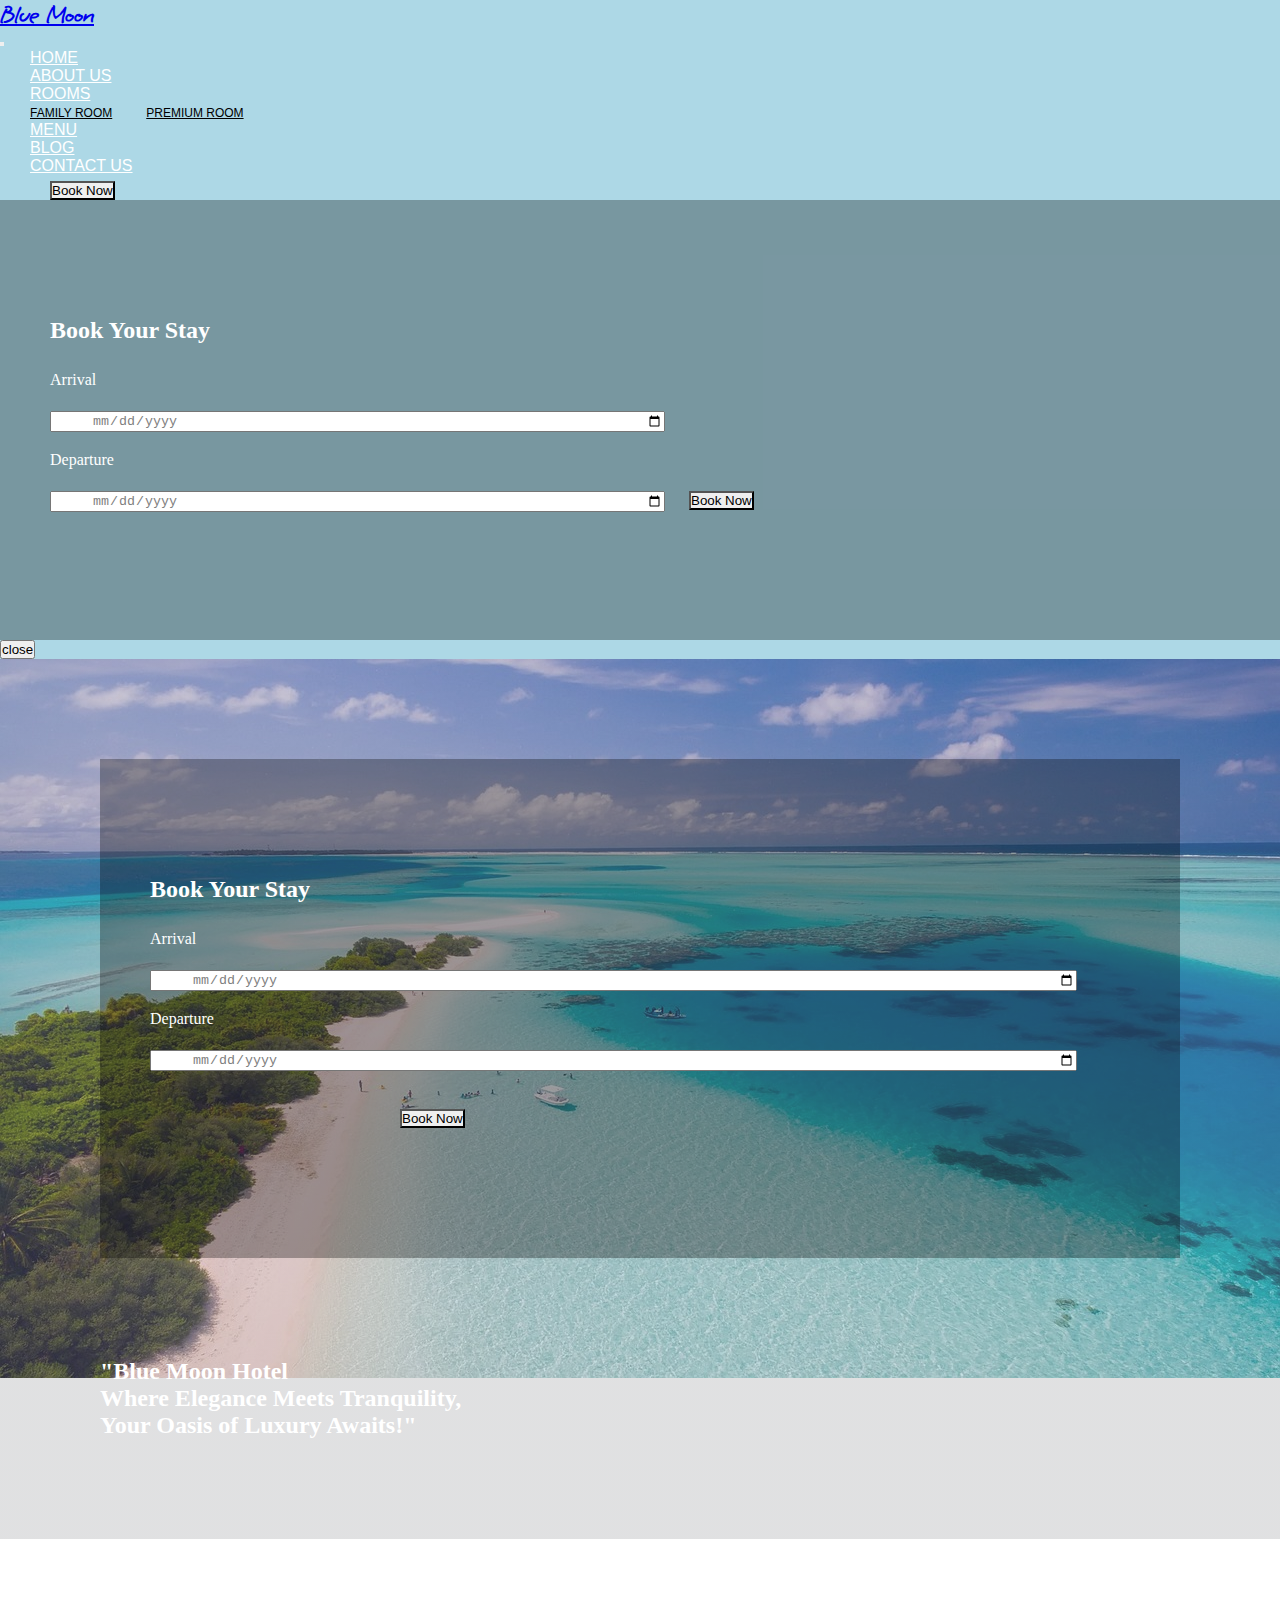
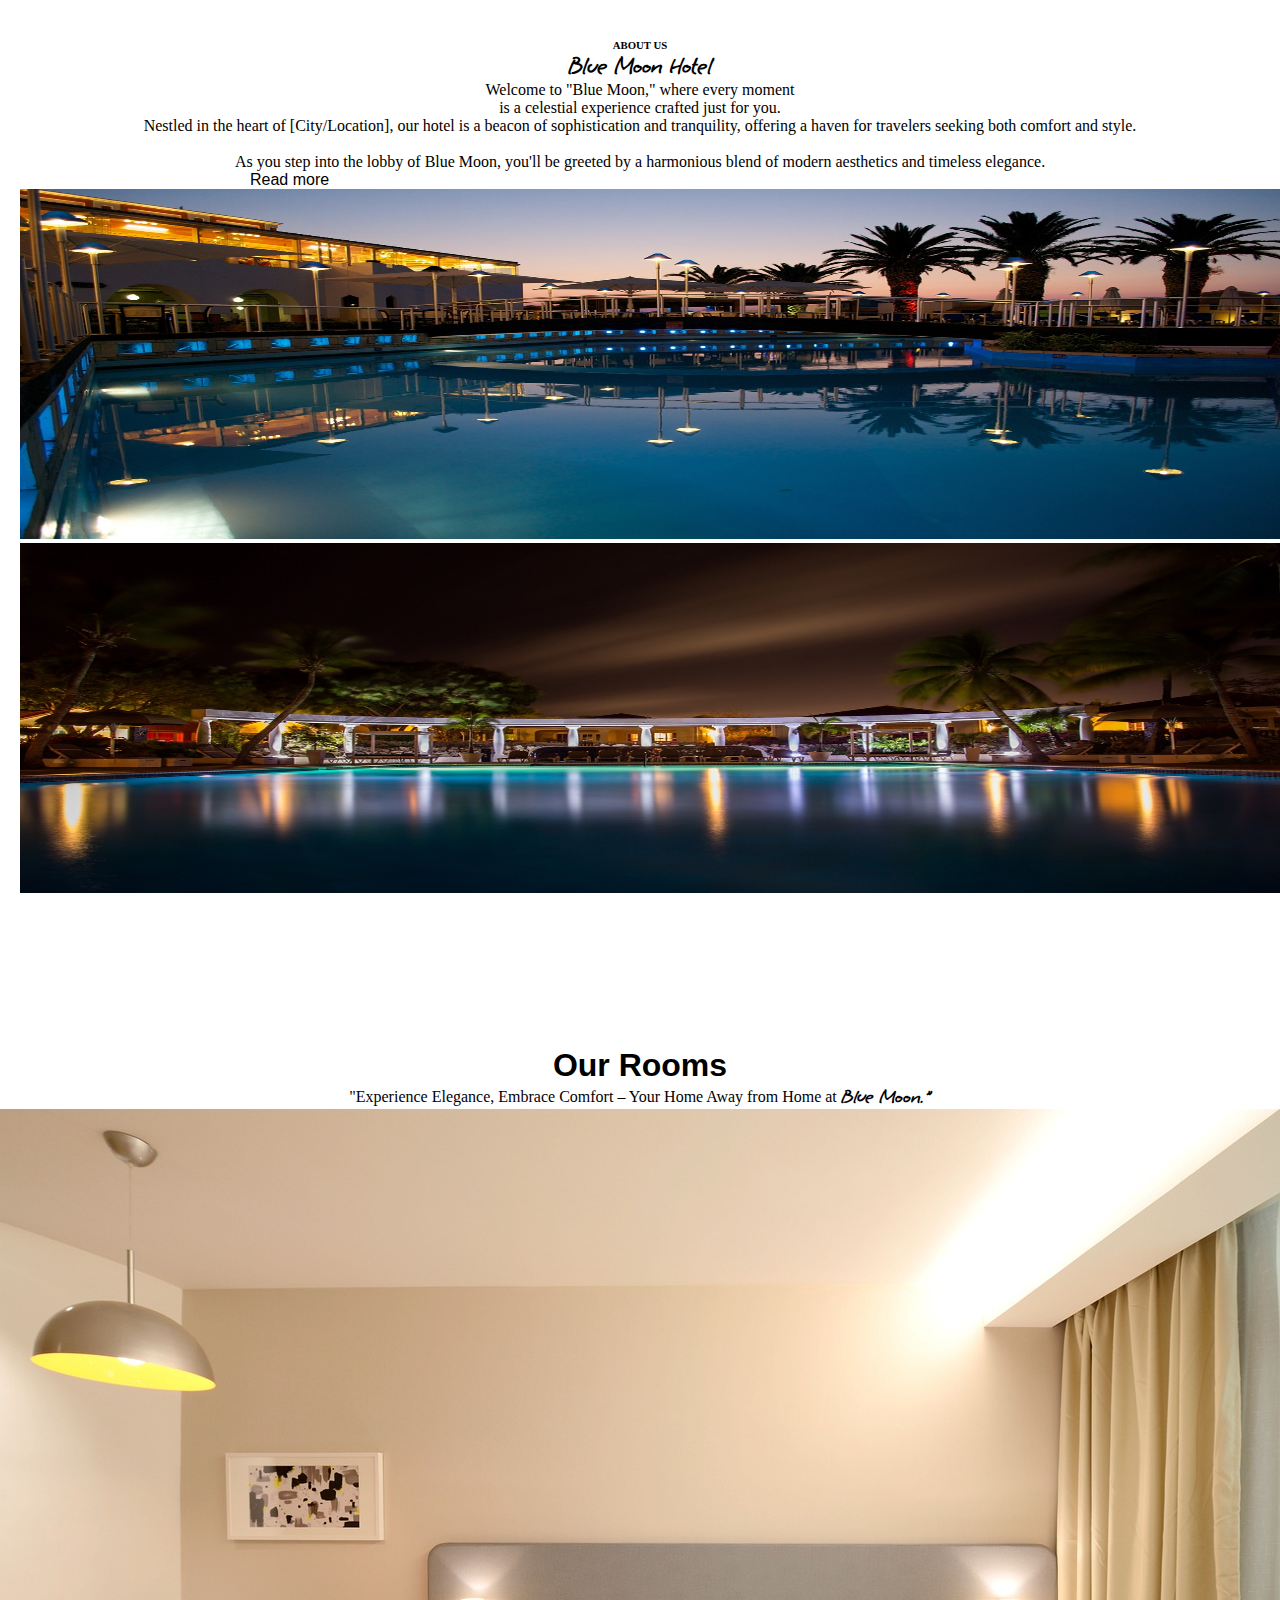
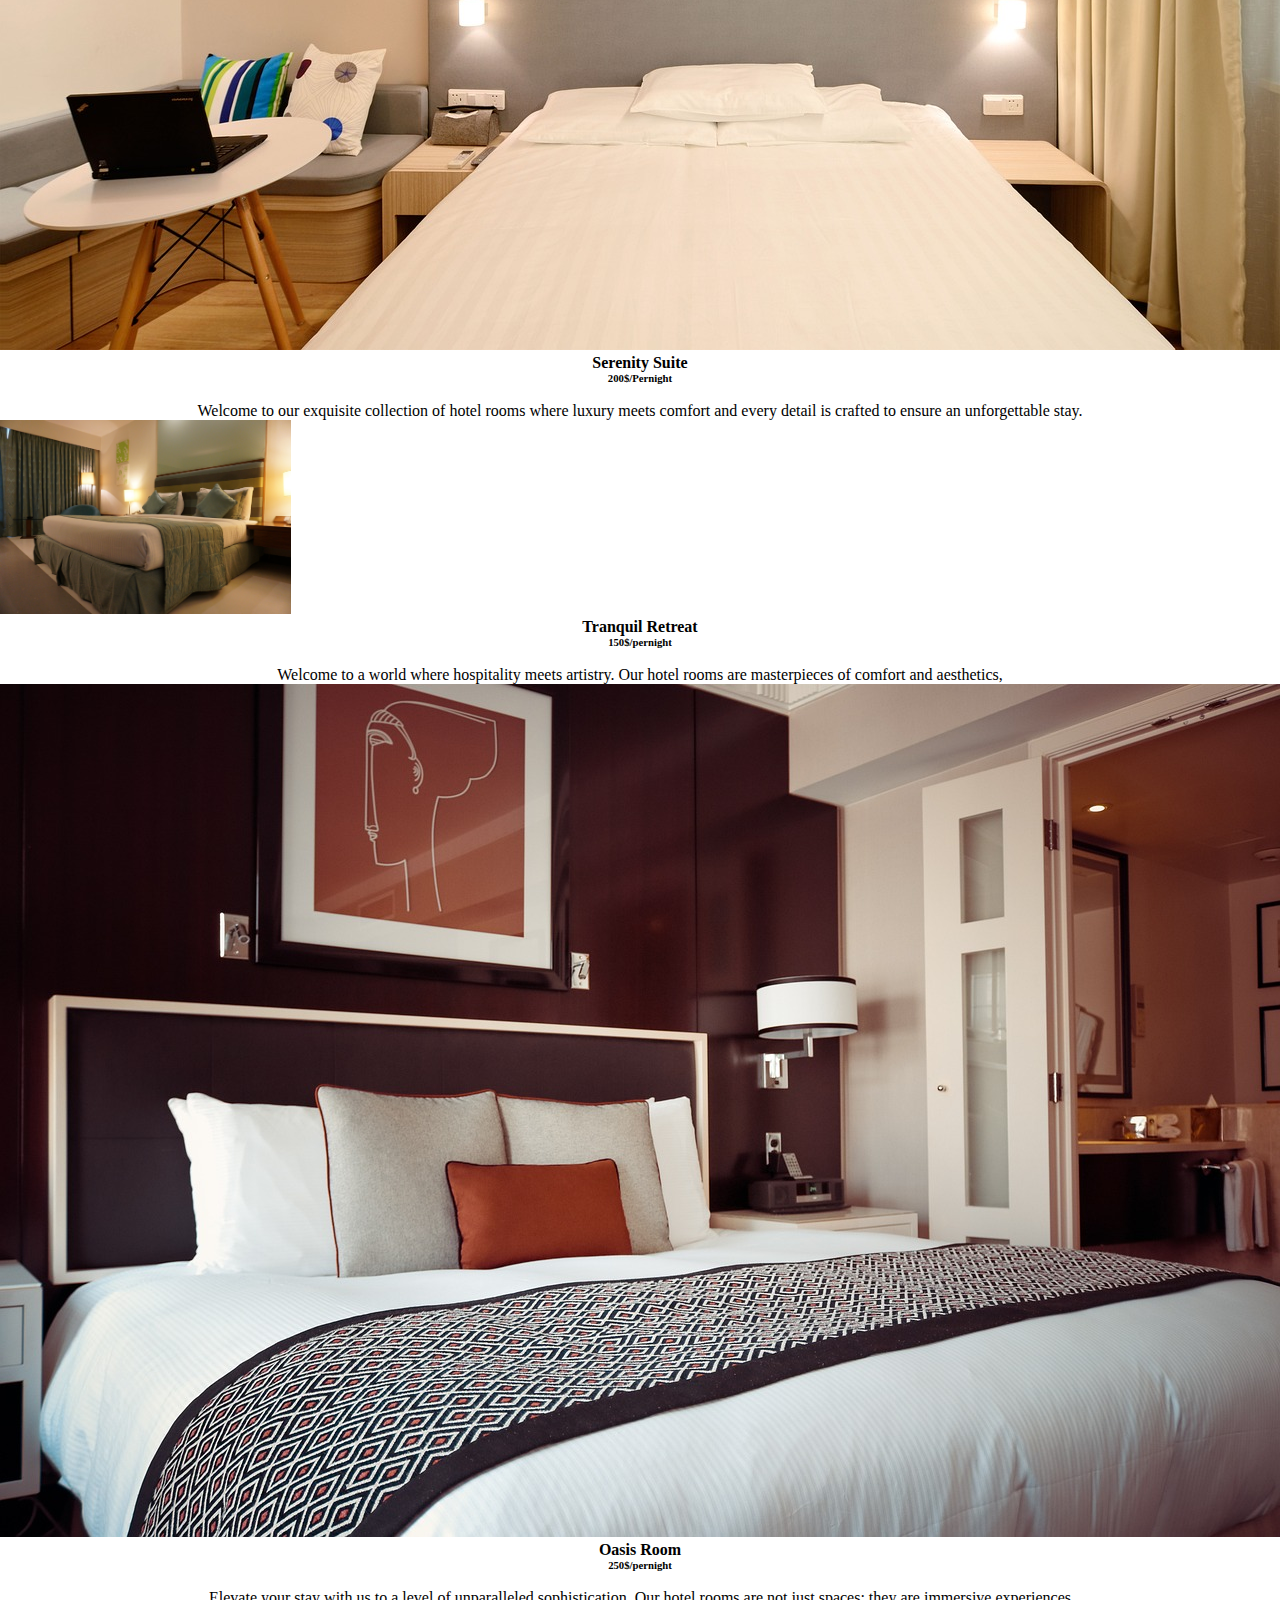
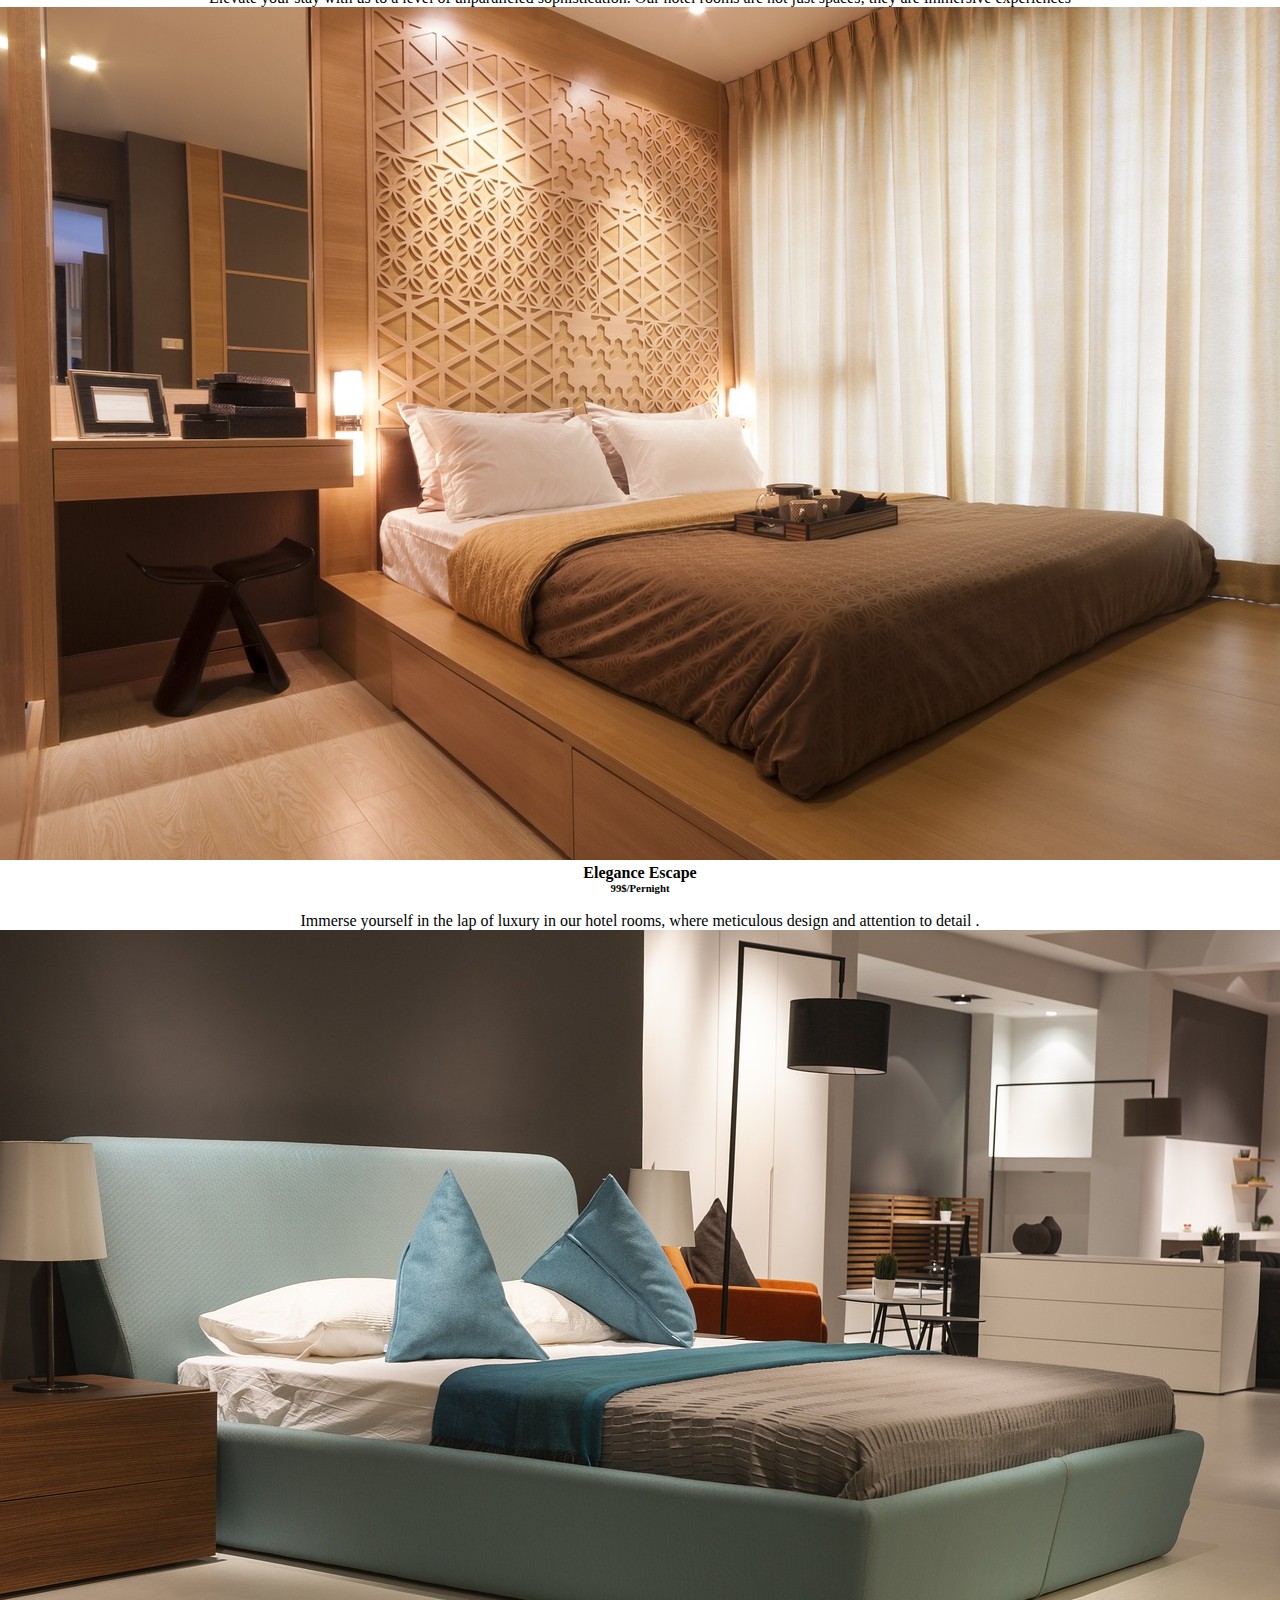
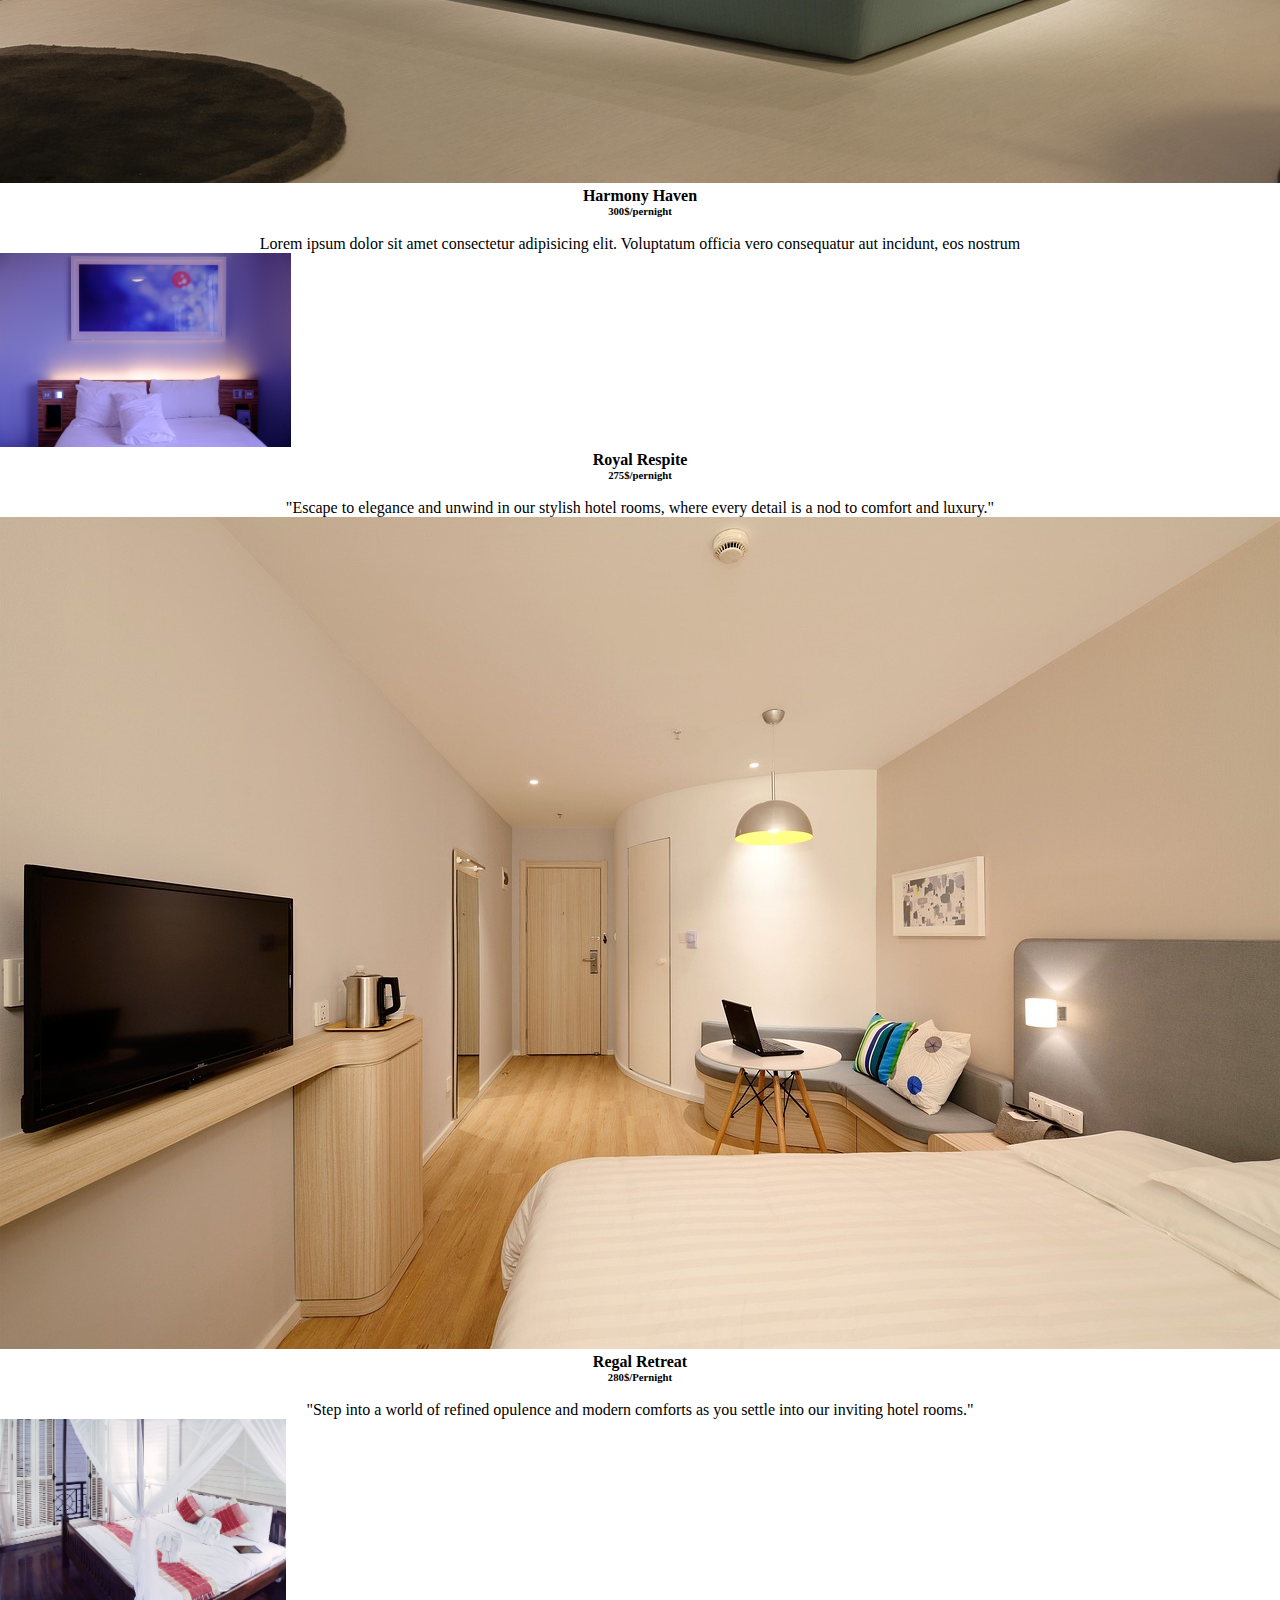
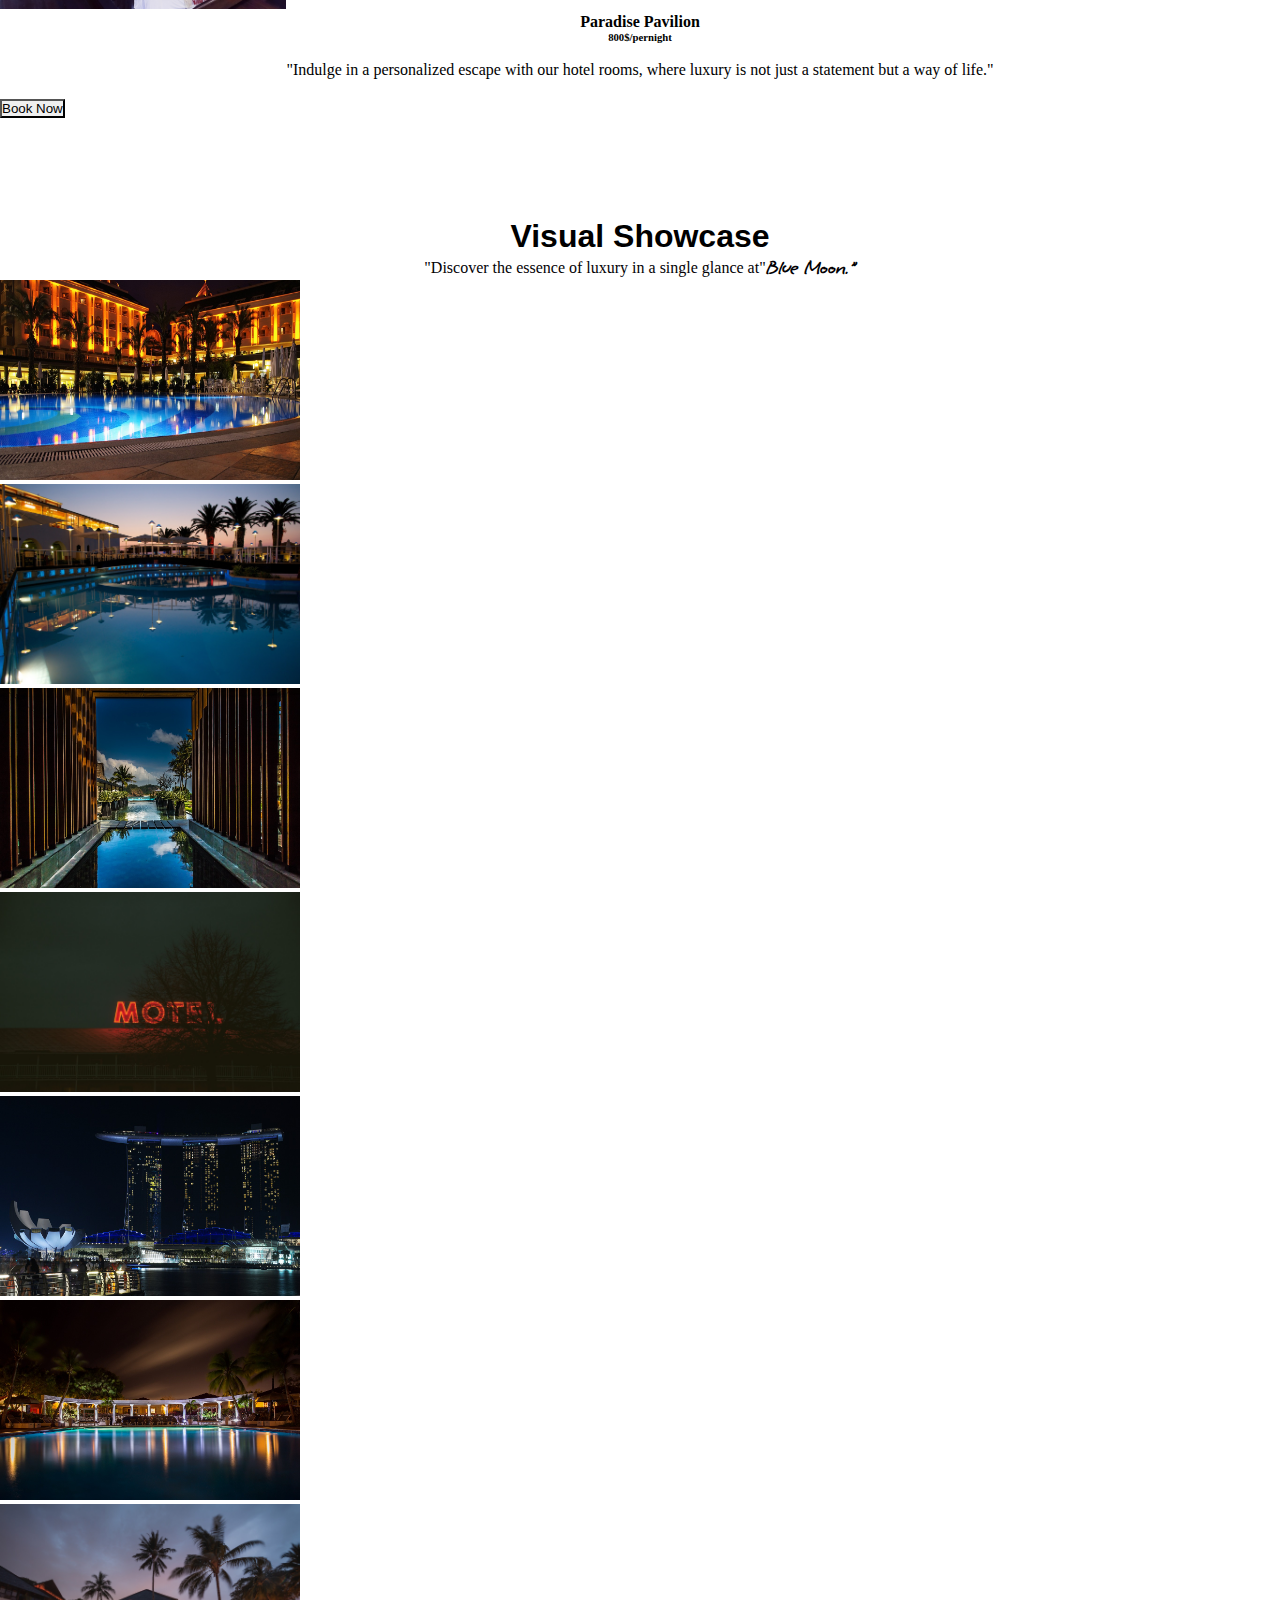
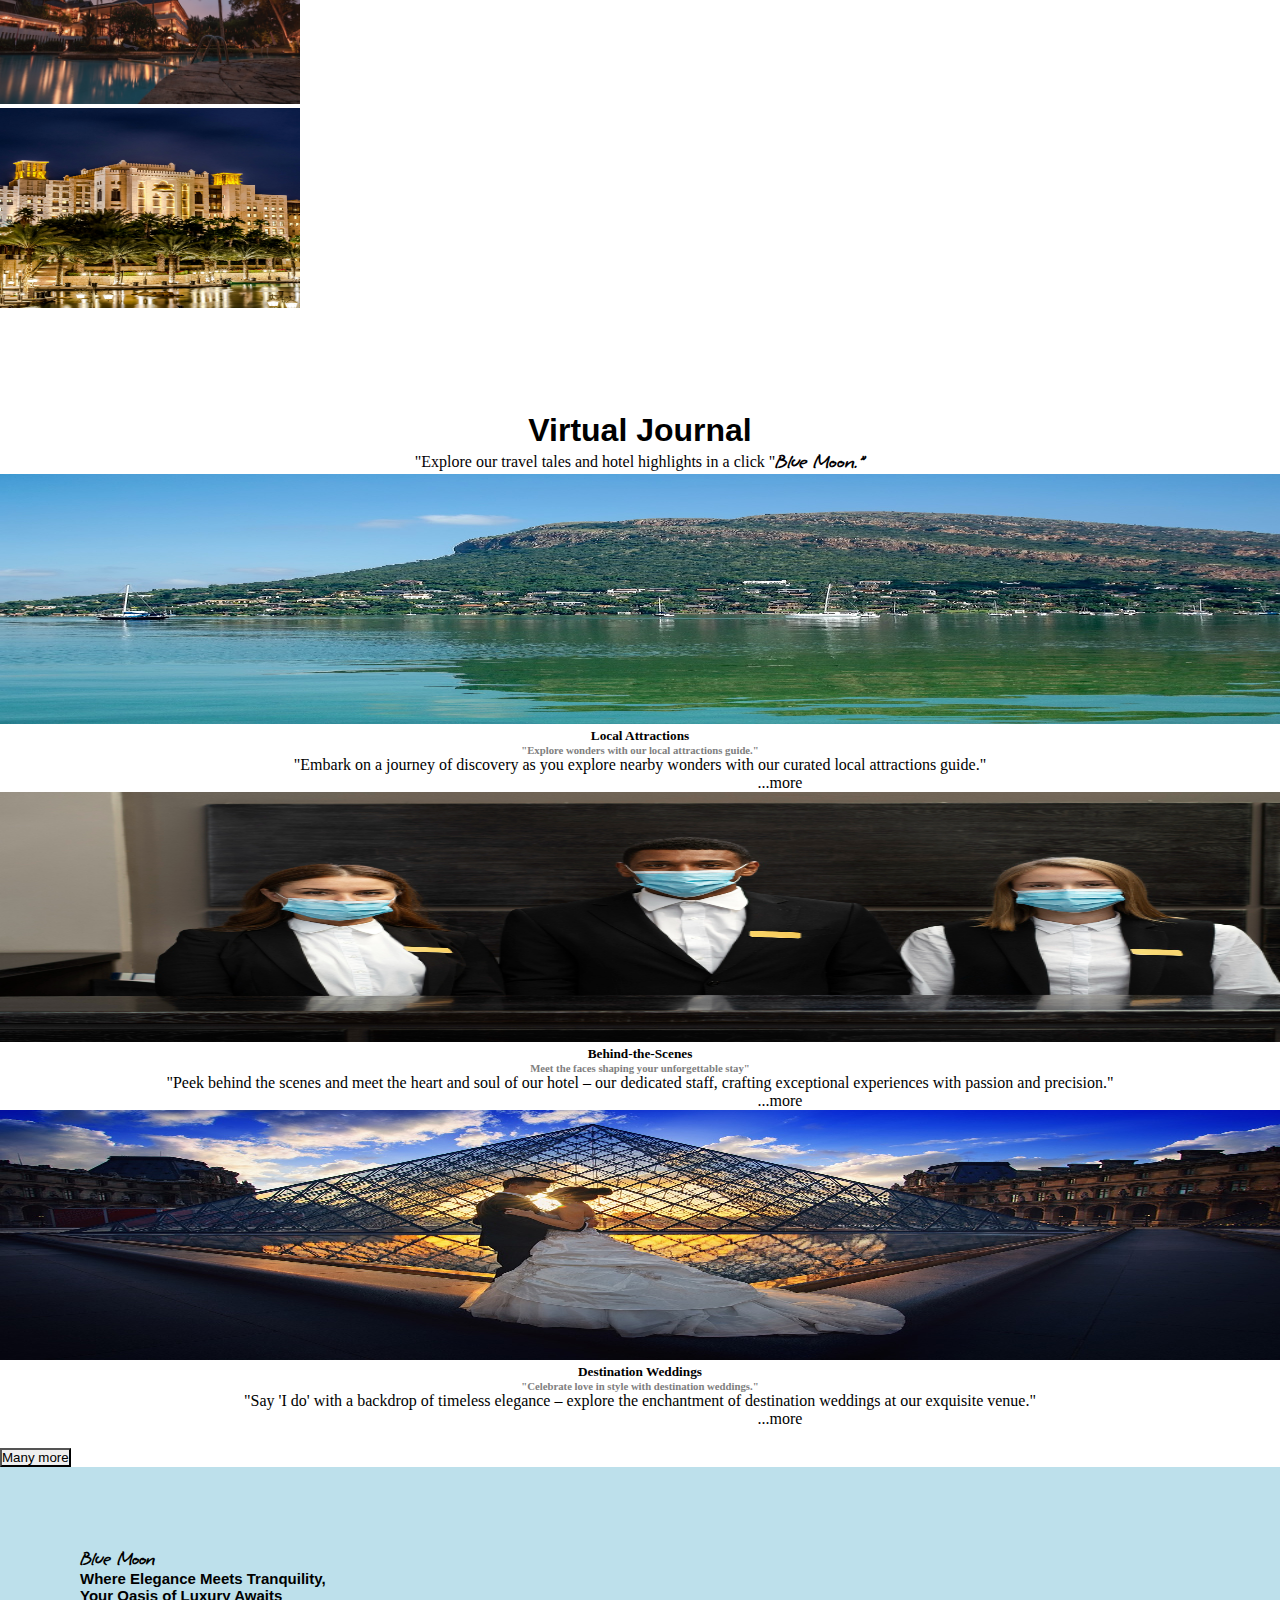
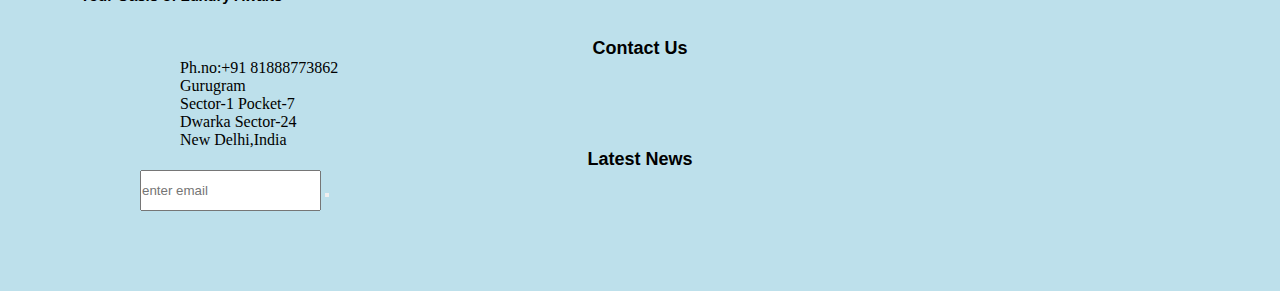
<file: index.html>
<!DOCTYPE html>
<html lang="en">
<head>
    <meta charset="UTF-8">
    <meta name="viewport" content="width=device-width, initial-scale=1.0">
    <title>BLUE MOON</title>
<link href="https://cdn.jsdelivr.net/npm/bootstrap@5.3.2/dist/css/bootstrap.min.css" rel="stylesheet" integrity="sha384-T3c6CoIi6uLrA9TneNEoa7RxnatzjcDSCmG1MXxSR1GAsXEV/Dwwykc2MPK8M2HN" crossorigin="anonymous">
<link rel="stylesheet" href="https://cdnjs.cloudflare.com/ajax/libs/font-awesome/6.5.1/css/all.min.css" integrity="sha512-DTOQO9RWCH3ppGqcWaEA1BIZOC6xxalwEsw9c2QQeAIftl+Vegovlnee1c9QX4TctnWMn13TZye+giMm8e2LwA==" crossorigin="anonymous" referrerpolicy="no-referrer" />
<link rel="stylesheet" href="css/hotel.css">

<script src="https://ajax.googleapis.com/ajax/libs/jquery/3.7.1/jquery.min.js"></script>

<link
    rel="stylesheet"
    href="https://cdnjs.cloudflare.com/ajax/libs/animate.css/4.1.1/animate.min.css"
  />

<style>
    @import url('https://fonts.googleapis.com/css2?family=Grape+Nuts&display=swap');
  </style>
</head>

<body>
    <script src="https://cdn.jsdelivr.net/npm/bootstrap@5.3.2/dist/js/bootstrap.bundle.min.js" integrity="sha384-C6RzsynM9kWDrMNeT87bh95OGNyZPhcTNXj1NW7RuBCsyN/o0jlpcV8Qyq46cDfL" crossorigin="anonymous"></script>
    
<!-- container section start -->
<div class="container-fluid first">
<!-- navbar section start -->
    <div class="row">
        <div class="col-md-12 col-sm-12">
            <nav class="navbar navbar-expand-md">
                <a class="navbar-brand" href="#"><h2>Blue Moon</h2></a>
                <button class="navbar-toggler btn btn-danger"type="button" data-bs-toggle="collapse" data-bs-target="#navbar">
                    <span class="navbar-toggler-icon"></span></button>
        <div class="collapse navbar-collapse home ms-5" id="navbar">
            <ul class="navbar-nav">
                <li class="nav-item">
                    <a class="nav-link" href="index.html">HOME</a>
    
                </li>
    
                <li class="nav-item">
                    <a class="nav-link" href="aboutus.html">ABOUT US</a>
    
                </li>

                <li class="nav-item dropdown rooms">
                    <a class="nav-link dropdown-toggle" href="#" role="button" data-bs-toggle="dropdown">ROOMS</a>
                    <div class="dropdown-menu rooms2">
                        <a class="dropdown-item" href="familyrooms.html">FAMILY ROOM</a>
                        <a class="dropdown-item" href="premiumrooms.html">PREMIUM ROOM</a>
                    </div>
    
                </li>

                <li class="nav-item">
                    <a class="nav-link" href="menu.html">MENU</a>
    
                </li>
                <li class="nav-item">
                    <a class="nav-link" href="blog.html">BLOG</a>
    
                </li>

                <li class="nav-item">
                    <a class="nav-link" href="contactus.html">CONTACT US</a>
    
                </li>
    
    
            <span><button type="button" class="btn btn-outline-secondary btn-md" data-bs-toggle="modal" data-bs-target="#mymodal" style="margin-top: 6px; margin-left: 50px; border-radius: 0%;">Book Now</button></span>

            </ul>
        </nav>
        <!-- offcanvas for appointment -->
        <div class="modal fade" id="mymodal">
        <div class="modal-dialog modal-dialog-scrollable modal-md">
            <div class="modal-content">
              <div class="modal-body form"><h2>Book Your Stay</h2>
                <label="name">Arrival</label><br>
                    <input type="date" name="date" placeholder="Enter Patient Name" style="width: 50%; padding-left: 40px;color: gray;">
                    
                    <br><label="name">Departure</label><br>
                    <input type="date" id="name" placeholder="Enter Patient Name" style="width: 50%; padding-left: 40px;color: gray;">
    
                <button type="button" class="btn btn-outline-light btn-md" style="margin-left: 20px; border-radius: 0%;">Book Now</button></div>

              <div class="modal-footer"><button type="button" class="btn btn-danger" data-bs-dismiss="modal">close</button>
              </div>
              
            </div>
          </div>
        </div>
        
            
        </div>
    </div>
    <!-- col end -->
<!-- navbar section end -->
</div>
<!-- container section end -->

<!-- container section start -->
<div class="container-fluid second">
    <!-- row section start -->
    <div class="row inner">
        <!-- form section start -->
        <div class="col-md-5 col-sm-12 form" id='animate1'>
        <h2>Book Your Stay</h2>
            <label="name">Arrival</label><br>
                <input type="date" name="date" placeholder="Enter Patient Name" style="width: 90%; padding-left: 40px;color: gray;">
                
                <br><label="name">Departure</label><br>
                <input type="date" id="name" placeholder="Enter Patient Name" style="width: 90%; padding-left: 40px;color: gray;">

            <button type="button" class="btn btn-outline-light btn-md" style="margin-left: 250px; margin-top: 30px; border-radius: 0%;">Book Now</button>
            
                
        </div>
        <!-- form section end -->
        <!-- form2 section start -->
        <div class="col-md-7 col-sm-12 ps-3 form2" id="animate2">
            <h2>"Blue Moon Hotel<br> Where Elegance Meets Tranquility,<br> Your Oasis of Luxury Awaits!"</h2>

        </div>
        <!-- form2 section end -->
    </div>
    <!-- row section end -->
</div>
<!-- container section end -->

<!-- container section start -->
<div class="container-fluid about">
<!-- row section start -->
    <div class="row">
    <!-- aboutus section start -->
        <div class="col-md-6 col-sm-12 aboutus">
            <h6 style="text-align: center;">ABOUT US</h6>
            <h2 style="font-family: 'Grape Nuts', cursive;  text-align: center; font-weight: bolder;">Blue Moon Hotel</h2>
            <p style="text-align: center;">Welcome to "Blue Moon," where every moment<br> is a celestial experience crafted just for you.<br>Nestled in the heart of [City/Location], our hotel is a beacon of sophistication and tranquility, offering a haven for travelers seeking both comfort and style.<br><br>As you step into the lobby of Blue Moon, you'll be greeted by a harmonious blend of modern aesthetics and timeless elegance. </p>
            <a class="readmore" href="aboutus.html">Read more</a>

        </div>
    <!-- about us section end -->

    <div class="col-md-3 col-sm-3 aboutus2">
        <a href="#moon"><img src="images/img_6 (2).jpg" width="100%" height="350px"></a>
    </div>

    <div class="col-md-3 col-sm-3 aboutus2">
       <a href="#moon"><img src="images/img_6 (6).jpg" width="100%" height="350px"></a>
    </div>
    
        
    </div>
<!-- row section end -->
</div>
<!-- container section end -->

<!-- container section start -->
<div class="container-fluid ourrooms">
    <h1 style="font-family: sans-serif; font-weight: bold; text-align: center;">Our Rooms</h1>
    <p style="text-align: center;color: #030104;">"Experience Elegance, Embrace Comfort – Your Home Away from Home at <span style="font-family: 'Grape Nuts', cursive; font-weight: bolder; font-size: 20px;">Blue Moon."</span>






    </p>
</div>
<!-- container section end -->

<!-- container section start -->
<div class="container-fluid mt-5">
    <!-- row section start -->
    <div class="row" id="animate3">
        <!-- card 1 start -->
        <div class="col-md-3 col-sm-6"> 
            <div class="card">
                <img src="images/img_4 (1).jpg">
            <div class="card-body">
                <h4 class="card-title" style="text-align: center;">Serenity Suite</h4>
                <h6 class="card-subtitle text-muted"style="text-align: center;">200$/Pernight</h6>
                <br>

                <p class="card-text"style="text-align: center;">Welcome to our exquisite collection of hotel rooms where luxury meets comfort and every detail is crafted to ensure an unforgettable stay. </p>
            </div>
        </div>
        </div>
        <!-- card 1 end -->

        <!-- card 2 start -->
        <div class="col-md-3 col-sm-6"> 
            <div class="card">
                <img src="images/img_4 (2).jpg" height="194px">
            <div class="card-body">
                <h4 class="card-title" style="text-align: center;">Tranquil Retreat</h4>
                <h6 class="card-subtitle text-muted"style="text-align: center;">150$/pernight</h6>
                <br>

                <p class="card-text"style="text-align: center;">Welcome to a world where hospitality meets artistry. Our hotel rooms are masterpieces of comfort and aesthetics,  </p>
            </div>
        </div>
        </div>
        <!-- card 2 end -->

         <!-- card 3 start -->
         <div class="col-md-3 col-sm-6"> 
            <div class="card">
                <img src="images/img_4 (3).jpg">
            <div class="card-body">
                <h4 class="card-title" style="text-align: center;">Oasis Room</h4>
                <h6 class="card-subtitle text-muted"style="text-align: center;">250$/pernight</h6>
                <br>

                <p class="card-text"style="text-align: center;">Elevate your stay with us to a level of unparalleled sophistication. Our hotel rooms are not just spaces; they are immersive experiences</p>
            </div>
        </div>
        </div>
        <!-- card 3 end -->

         <!-- card 4 start -->
         <div class="col-md-3 col-sm-6"> 
            <div class="card">
                <img src="images/img_4 (4).jpg">
            <div class="card-body">
                <h4 class="card-title" style="text-align: center;">Elegance Escape</h4>
                <h6 class="card-subtitle text-muted"style="text-align: center;">99$/Pernight</h6>
                <br>

                <p class="card-text"style="text-align: center;">Immerse yourself in the lap of luxury in our hotel rooms, where meticulous design and attention to detail .</p>
            </div>
        </div>
        </div>

    </div>
    <!-- row section end -->

    <!-- row section start -->
    <div class="row mt-5" id="animate4">
        <!-- card 5 start -->
        <div class="col-md-3 col-sm-6"> 
            <div class="card">
                <img src="images/img_5 (1).jpg">
            <div class="card-body">
                <h4 class="card-title" style="text-align: center;">Harmony Haven</h4>
                <h6 class="card-subtitle text-muted"style="text-align: center;">300$/pernight</h6>
                <br>

                <p class="card-text"style="text-align: center;">Lorem ipsum dolor sit amet consectetur adipisicing elit. Voluptatum officia vero consequatur aut incidunt, eos nostrum </p>
            </div>
        </div>
        </div>
        <!-- card 5 end -->

        <!-- card 6 start -->
        <div class="col-md-3 col-sm-6"> 
            <div class="card">
                <img src="images/img_5 (2).jpg" height="194px">
            <div class="card-body">
                <h4 class="card-title" style="text-align: center;">Royal Respite</h4>
                <h6 class="card-subtitle text-muted"style="text-align: center;">275$/pernight</h6>
                <br>

                <p class="card-text"style="text-align: center;">"Escape to elegance and unwind in our stylish hotel rooms, where every detail is a nod to comfort and luxury."</p>
            </div>
        </div>
        </div>
        <!-- card 6 end -->

         <!-- card 7 start -->
         <div class="col-md-3 col-sm-6"> 
            <div class="card">
                <img src="images/img_5 (3).jpg">
            <div class="card-body">
                <h4 class="card-title" style="text-align: center;">Regal Retreat</h4>
                <h6 class="card-subtitle text-muted"style="text-align: center;">280$/Pernight</h6>
                <br>

                <p class="card-text"style="text-align: center;">"Step into a world of refined opulence and modern comforts as you settle into our inviting hotel rooms."</p>
            </div>
        </div>
        </div>
        <!-- card 7 end -->

         <!-- card 8 start -->
         <div class="col-md-3 col-sm-6"> 
            <div class="card">
                <img src="images/img_5 (4).jpg" height="190px">
            <div class="card-body">
                <h4 class="card-title" style="text-align: center;">Paradise Pavilion</h4>
                <h6 class="card-subtitle text-muted"style="text-align: center;">800$/pernight</h5>
                <br>

                <p class="card-text"style="text-align: center;">"Indulge in a personalized escape with our hotel rooms, where luxury is not just a statement but a way of life."</p>
            </div>
        </div>
        </div>


    </div>
    <!-- row section end -->
    <!-- row section start -->
    <div class="row">
        <diV class="col-12 text-center">
            <button type="button" class="btn btn-outline-secondary btn-md"  data-bs-toggle="modal" data-bs-target="#mymodal"  style=" margin-top: 20px; border-radius: 0%;">Book Now</button>

        </diV>

    </div>
    <!-- row section end -->


</div>
<!-- container section end -->

<!-- container section start -->
<div class="container-fluid visualshowcase" id="moon">
    <h1 style="font-family: sans-serif; font-weight: bold; text-align: center;">Visual Showcase
    </h1>
    <p style="text-align: center;color: #030104;">"Discover the essence of luxury in a single glance at"<span style="font-family: 'Grape Nuts', cursive; font-weight: bolder; font-size: 20px;">Blue Moon."</span>

    </p>
</div>
<!-- container section end -->

<!-- container section start -->
<div class="container-fluid gallerysection mt-5">
    <!-- row section start -->
    <div class="row gallery">
        <div class="col-md-3 col-sm-12 mt-3 gp1">
            <img src="images/img_6 (1).jpg" height="200px" width="300px">

        </div>

        <div class="col-md-3 col-sm-12 mt-3">
            <img src="images/img_6 (2).jpg" height="200px" width="300px">

        </div>

        <div class="col-md-3 col-sm-12 mt-3">
            <img src="images/img_6 (3).jpg" height="200px" width="300px">

        </div>

        <div class="col-md-3 col-sm-12 mt-3">
            <img src="images/img_6 (4).jpg" height="200px" width="300px">

        </div>

    </div>
    <!-- row section end -->

    <!-- row section start -->
    <div class="row gallery mt-4">
        <div class="col-md-3 col-sm-12 mt-3">
            <img src="images/img_6 (5).jpg" height="200px" width="300px">

        </div>

        <div class="col-md-3 col-sm-12 mt-3">
            <img src="images/img_6 (6).jpg" height="200px" width="300px">

        </div>

        <div class="col-md-3 col-sm-12 mt-3">
            <img src="images/img_6 (7).jpg" height="200px"width="300px">

        </div>

        <div class="col-md-3 col-sm-12 mt-3 ">
            <img src="images/img_2.jpg" height="200px" width="300px">

        </div>

    </div>
    <!-- row section end -->
</div>
<!-- container section end -->

<!-- container section start -->
<div class="container-fluid visualshowcase">
    <h1 style="font-family: sans-serif; font-weight: bold; text-align: center;">Virtual Journal
    </h1>
    <p style="text-align: center;color: #030104;">"Explore our travel tales and hotel highlights in a click        "<span style="font-family: 'Grape Nuts', cursive; font-weight: bolder; font-size: 20px;">Blue Moon."</span>

    </p>
</div>
<!-- container section end -->

<!-- container section start -->
<div class="container-fluid">
<!-- row section start -->
    <div class="row blogimg">
        <div class="col-md-4 col-sm-12 blog">
            <img src="images/img_7.jpg" height="250px" width="100%">
            <h5 style="font-weight: 700; text-align: center;">Local Attractions</h5>
            <h6 style="color: grey; text-align: center;">"Explore wonders with our local attractions guide."</h6>
            <p style="text-align: center;">"Embark on a journey of discovery as you explore nearby wonders with our curated local attractions guide."<br><a class="more" href="blog.html">...more</a></p>
        </div>

        <div class="col-md-4 col-sm-12 blog">
            <img src="images/img_7  (2).jpg" height="250px" width="100%">
            <h5 style="font-weight: 700; text-align: center;">Behind-the-Scenes</h5>
            <h6 style="color: grey; text-align: center;"> Meet the faces shaping your unforgettable stay"</h6>
            <p style="text-align: center;">"Peek behind the scenes and meet the heart and soul of our hotel – our dedicated staff, crafting exceptional experiences with passion and precision."<br><a class="more" href="blog.html">...more</a></p>
        </div>

        <div class="col-md-4 col-sm-12 blog">
            <img src="images/img_7 (3).jpg" height="250px" width="100%">
            <h5 style="font-weight: 700; text-align: center;">Destination Weddings</h5>
            <h6 style="color: grey; text-align: center;"> "Celebrate love in style with destination weddings."</h6>
            <p style="text-align: center;">"Say 'I do' with a backdrop of timeless elegance – explore the enchantment of destination weddings at our exquisite venue."<br><a class="more" href="blog.html">...more</a></p>

        </div>

    </div>
<!-- row section end -->

<!-- row section start -->
<div class="row">
    <diV class="col-12 text-center">
       <a href="blog.html"><button type="button" class="btn btn-outline-secondary btn-md" style=" margin-top: 20px; border-radius: 0%;">Many more</button></a>

    </diV>

</div>
<!-- row section end -->

</div>
<!-- container section end -->

    <!-- container section start -->
    <div class="container-fluid footer mt-5">
        <!-- row section start -->
        <div class="row pt-5 ms-3">
            <!-- social section start -->
            <div class="col-md-4 col-sm-12">
                <h3 style="font-family:'Grape Nuts',cursive;">Blue Moon</h3>
                <p style="font-family: sans-serif; font-weight: 600; font-size: 15px;">Where Elegance Meets Tranquility,<br> Your Oasis of Luxury Awaits</p>

    <a class="socialmedia" href="socialmedia.html"><i class="fa-brands fa-square-facebook" style="color: #00040a; font-size: 30px; margin-right: 7px;"></i></a>

    <a class="socialmedia" href="socialmedia.html"><i class="fa-brands fa-x-twitter" style="color: #010813;font-size: 30px; margin-right: 7px;"></i></a>

    <a class="socialmedia" href="socialmedia.html"><i class="fa-brands fa-instagram" style="color: #010813; font-size: 30px; margin-right: 7px;"></i></a>

    <a class="socialmedia" href="socialmedia.html"><i class="fa-brands fa-youtube" style="color: #00040a; font-size: 30px; margin-right: 7px;  "></i></a>

            </div>
            <!-- social section end -->

            <!-- address section start -->

            <div class="col-md-4 col-sm-12 mt-4 phone">
                <h3 style="font-family: sans-serif; font-size: 18px; font-weight: 600; text-align: center;">Contact Us</h3>

                <P style="text-align: start; margin-left: 100px;">Ph.no:+91 81888773862<br>
                Gurugram<br>
            Sector-1 Pocket-7<br>
        Dwarka Sector-24<br>
    New Delhi,India</P>

            </div>
            <!-- address section end -->

            <div class="col-md-4 col-sm-12 mt-4 news">
                <h3 style="font-family: sans-serif; font-size: 18px; font-weight: 600; text-align: center;">Latest News</h3>

                
                    <input type="email" placeholder="enter email" style="line-height: 37px; margin-left: 60px;">
                    <button type="submit" class="btn btn-dark"><i class="fa-regular fa-paper-plane" style="color: #f9fafb;"></i></button>
                
            </div>
        </div>
        <!-- row section end -->    
    </div>
    <!-- container section end -->

    <!-- < animation script> -->

    <script type="text/javascript">
        $(document).ready(function(){
        if($(window).width()>=768){
            $(window).scroll(function(){
                var positiontop=$(document).scrollTop();
                console.log(positiontop);
    
            
            if(positiontop >35 && positiontop<300){
                $('#animate1').addClass('animate__animated animate__backInLeft');
            }


            if(positiontop >35 && positiontop<300){
                $('#animate2').addClass('animate__animated animate__backInRight');
            }

            if(positiontop >1345 && positiontop<1646){
                $('#animate3').addClass('animate__animated animate__backInRight');
            }

            if(positiontop >1948 && positiontop<2264){
                $('#animate4').addClass('animate__animated animate__backInLeft');
            }

            });

        }
            
        });
</script>



</body>
</html>
</file>
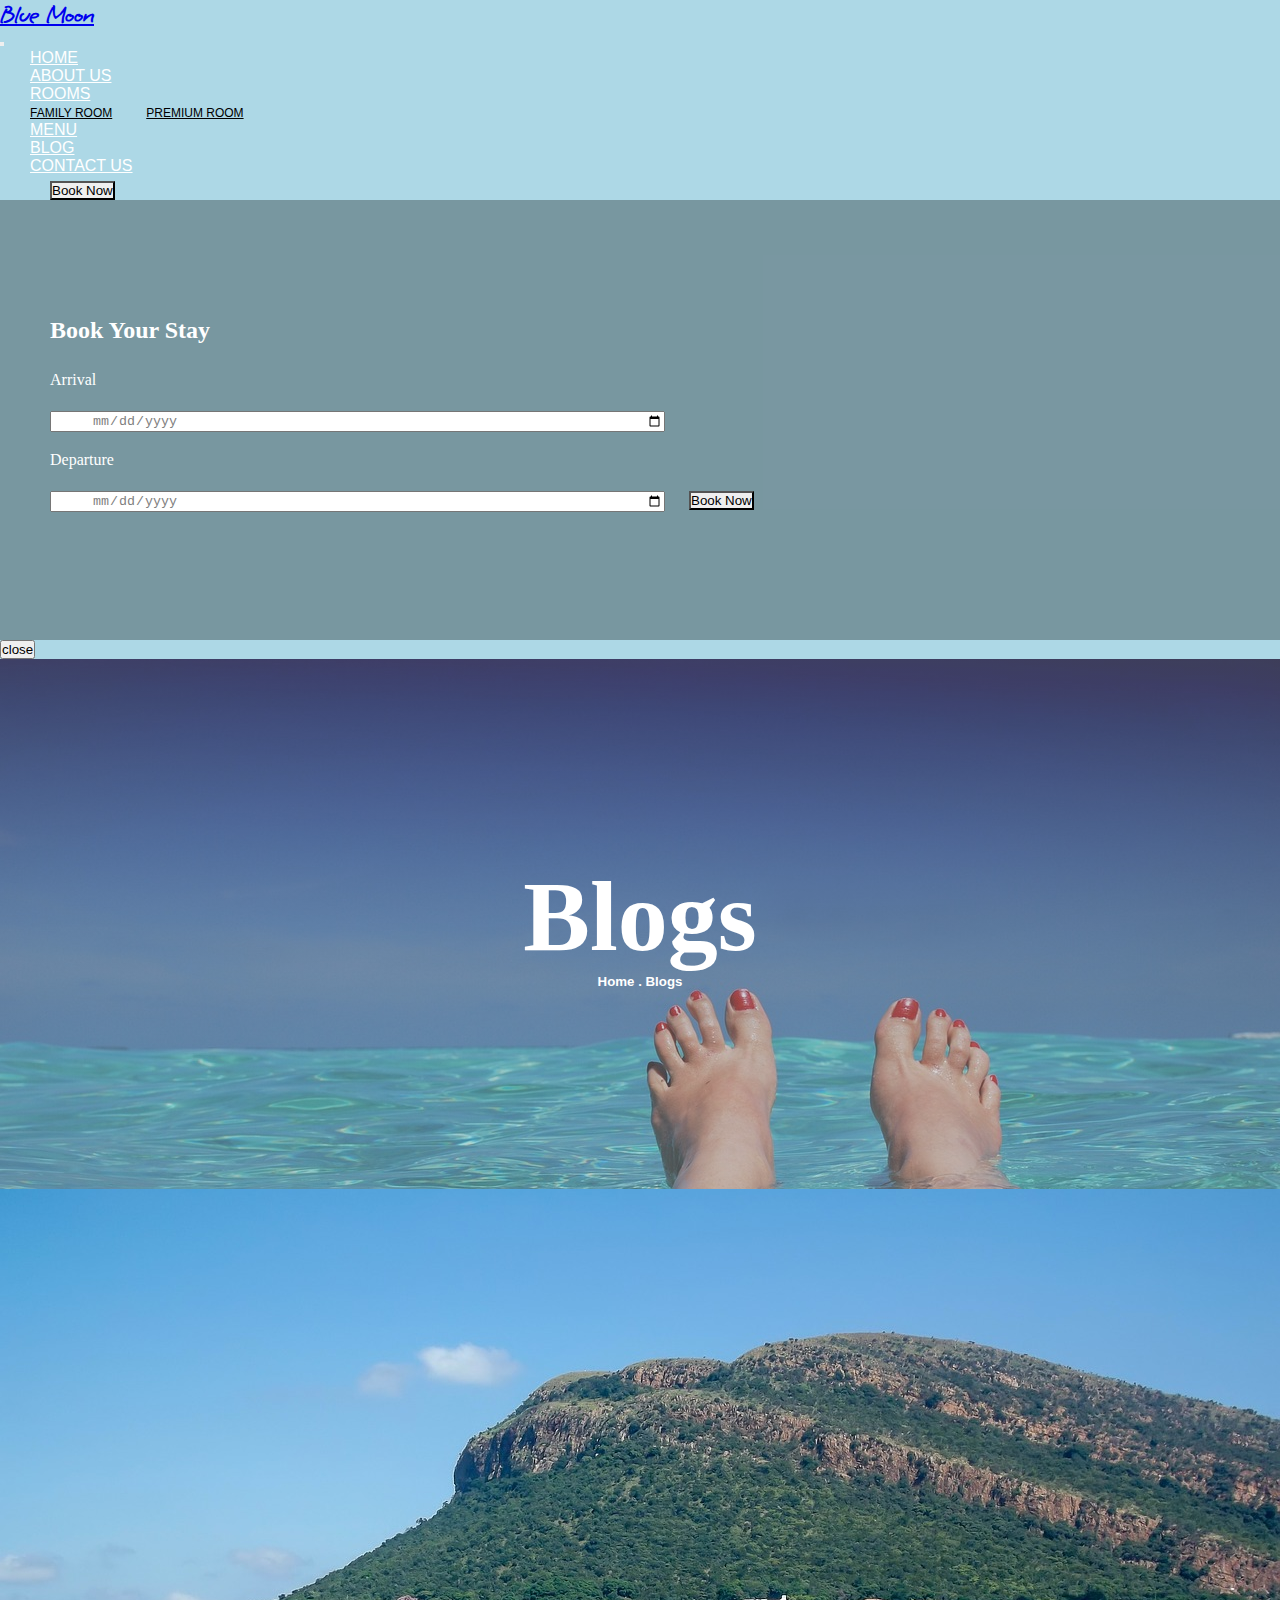
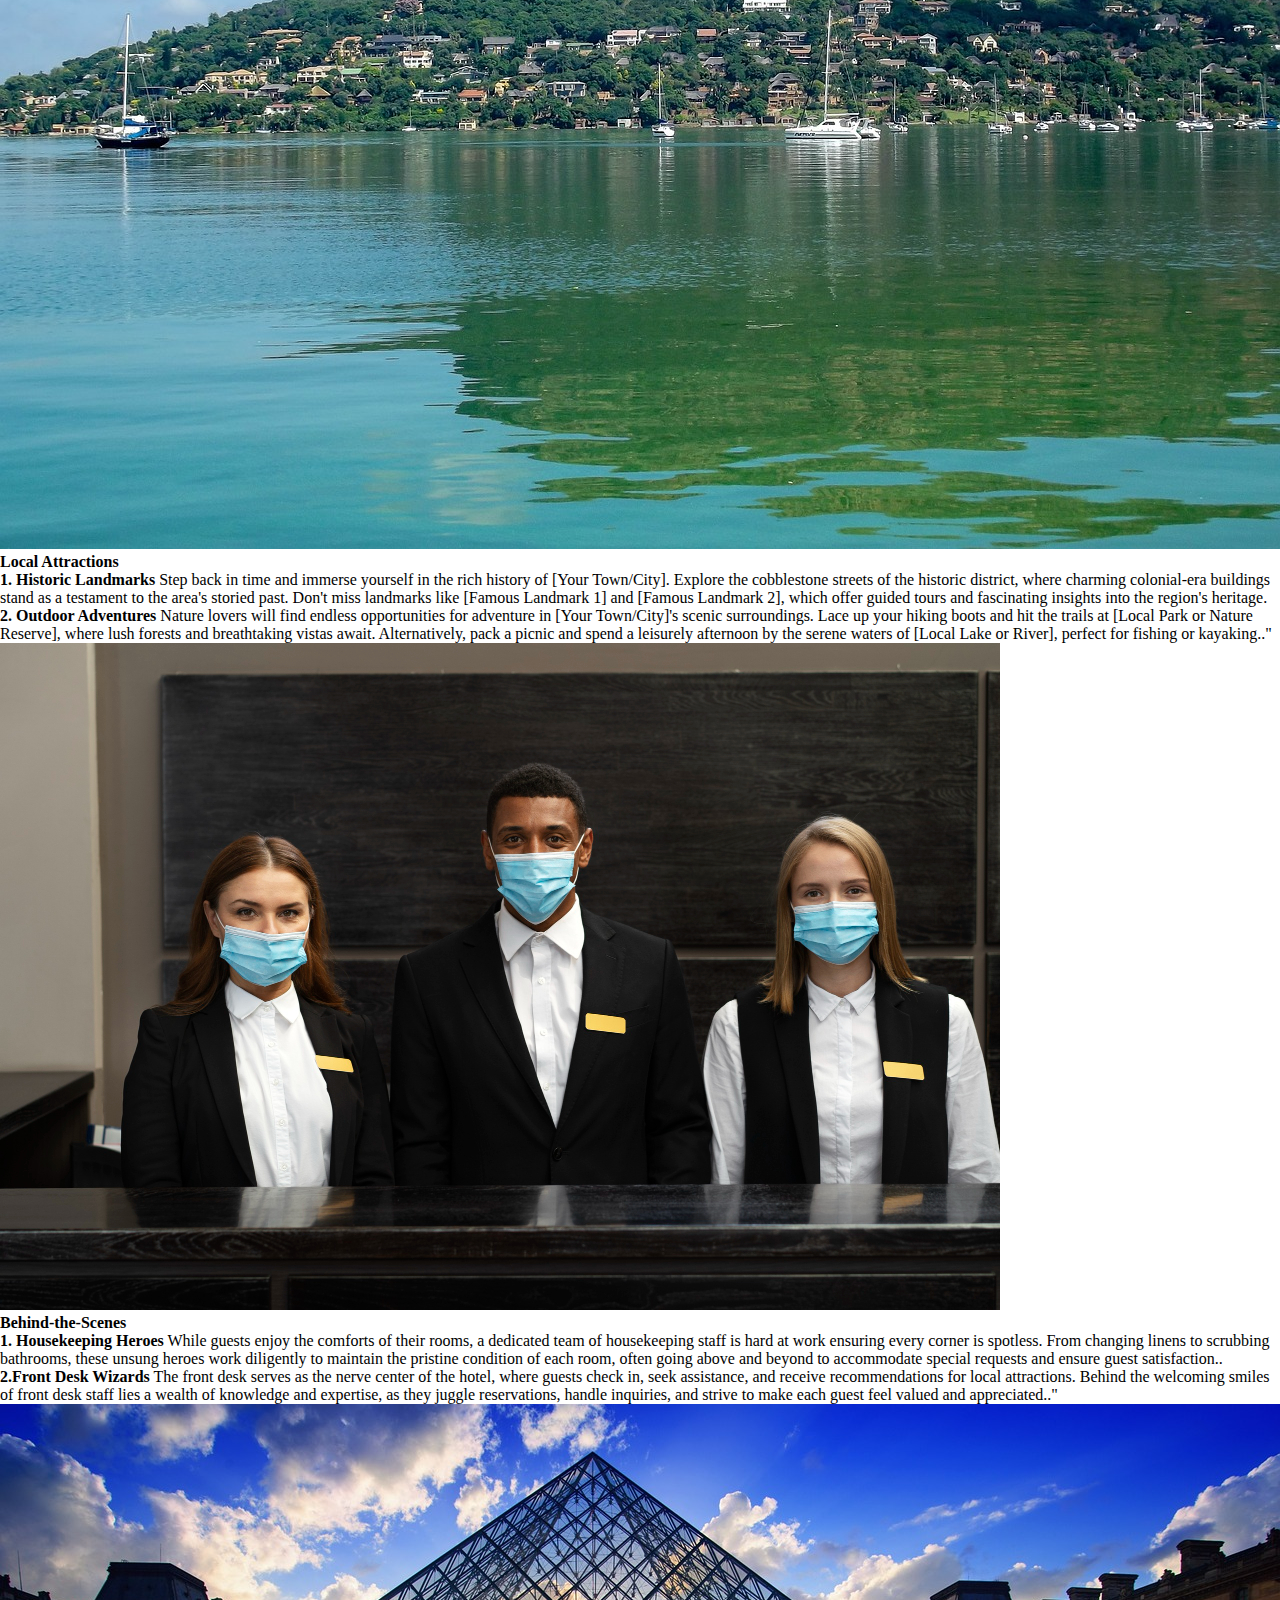
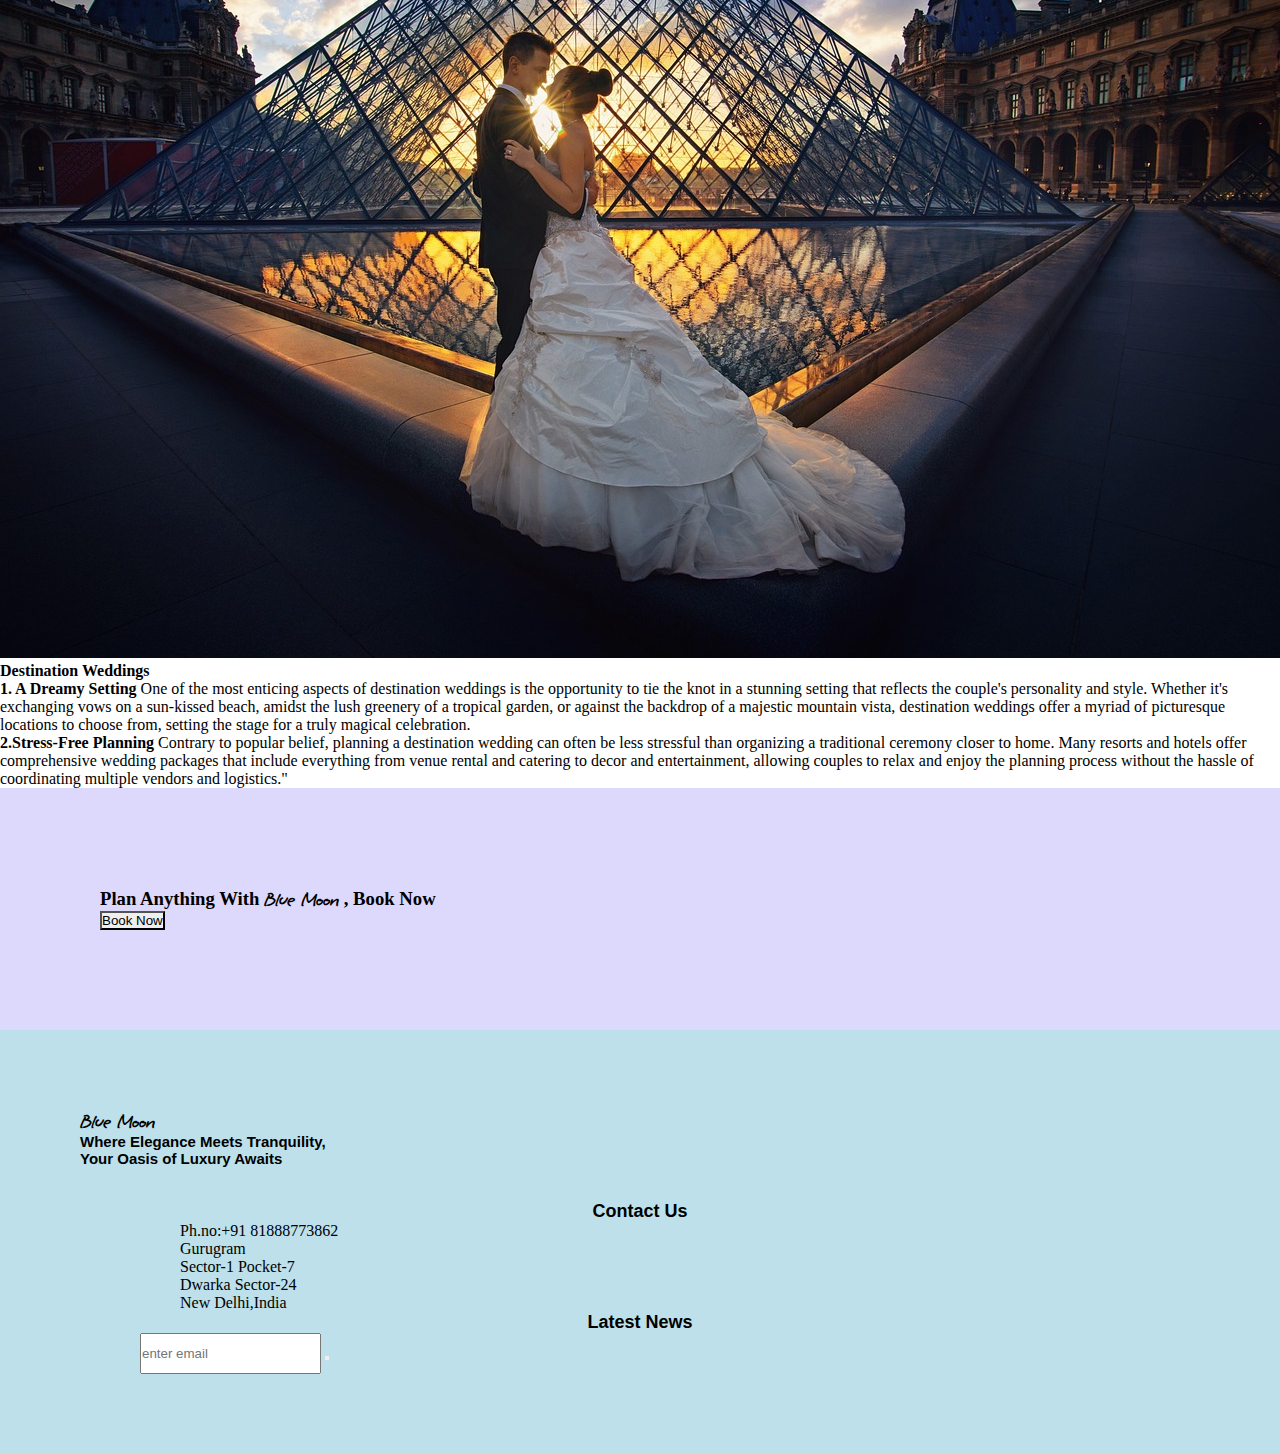
<file: blog.html>
<!DOCTYPE html>
<html lang="en">
<head>
    <meta charset="UTF-8">
    <meta name="viewport" content="width=device-width, initial-scale=1.0">
    <title>Blogs</title>
    <link href="https://cdn.jsdelivr.net/npm/bootstrap@5.3.2/dist/css/bootstrap.min.css" rel="stylesheet" integrity="sha384-T3c6CoIi6uLrA9TneNEoa7RxnatzjcDSCmG1MXxSR1GAsXEV/Dwwykc2MPK8M2HN" crossorigin="anonymous">
<link rel="stylesheet" href="https://cdnjs.cloudflare.com/ajax/libs/font-awesome/6.5.1/css/all.min.css" integrity="sha512-DTOQO9RWCH3ppGqcWaEA1BIZOC6xxalwEsw9c2QQeAIftl+Vegovlnee1c9QX4TctnWMn13TZye+giMm8e2LwA==" crossorigin="anonymous" referrerpolicy="no-referrer" />
<link rel="stylesheet" href="css/hotel.css">

<style>
    @import url('https://fonts.googleapis.com/css2?family=Grape+Nuts&display=swap');
  </style>
</head>
<body>
 <script src="https://cdn.jsdelivr.net/npm/bootstrap@5.3.2/dist/js/bootstrap.bundle.min.js" integrity="sha384-C6RzsynM9kWDrMNeT87bh95OGNyZPhcTNXj1NW7RuBCsyN/o0jlpcV8Qyq46cDfL" crossorigin="anonymous"></script>

 <!-- container section start -->
<div class="container-fluid first">
    <!-- navbar section start -->
        <div class="row">
            <div class="col-md-12 col-sm-12">
                <nav class="navbar navbar-expand-md">
                    <a class="navbar-brand" href="#"><h2>Blue Moon</h2></a>
                    <button class="navbar-toggler btn btn-danger"type="button" data-bs-toggle="collapse" data-bs-target="#navbar">
                        <span class="navbar-toggler-icon"></span></button>
            <div class="collapse navbar-collapse home ms-5" id="navbar">
                <ul class="navbar-nav">
                    <li class="nav-item">
                        <a class="nav-link" href="index.html">HOME</a>
        
                    </li>
        
                    <li class="nav-item">
                        <a class="nav-link" href="aboutus.html">ABOUT US</a>
        
                    </li>
    
                    <li class="nav-item dropdown rooms">
                        <a class="nav-link dropdown-toggle" href="#" role="button" data-bs-toggle="dropdown">ROOMS</a>
                        <div class="dropdown-menu rooms2">
                            <a class="dropdown-item" href="familyrooms.html">FAMILY ROOM</a>
                            <a class="dropdown-item" href="premiumrooms.html">PREMIUM ROOM</a>
                        </div>
        
                    </li>
    
                    <li class="nav-item">
                        <a class="nav-link" href="menu.html">MENU</a>
        
                    </li>
                    <li class="nav-item">
                        <a class="nav-link" href="blog.html">BLOG</a>
        
                    </li>
    
                    <li class="nav-item">
                        <a class="nav-link" href="contactus.html">CONTACT US</a>
        
                    </li>
        
        
                    <span><button type="button" class="btn btn-outline-secondary btn-md" data-bs-toggle="modal" data-bs-target="#mymodal" style="margin-top: 6px; margin-left: 50px; border-radius: 0%;">Book Now</button></span>
    
                </ul>
            </nav>
            <!-- offcanvas for appointment -->
            <div class="modal fade" id="mymodal">
                <div class="modal-dialog modal-dialog-scrollable modal-md">
                    <div class="modal-content">
                      <div class="modal-body form"><h2>Book Your Stay</h2>
                        <label="name">Arrival</label><br>
                            <input type="date" name="date" placeholder="Enter Patient Name" style="width: 50%; padding-left: 40px;color: gray;">
                            
                            <br><label="name">Departure</label><br>
                            <input type="date" id="name" placeholder="Enter Patient Name" style="width: 50%; padding-left: 40px;color: gray;">
            
                        <button type="button" class="btn btn-outline-light btn-md" style="margin-left: 20px; border-radius: 0%;">Book Now</button></div>
        
                      <div class="modal-footer"><button type="button" class="btn btn-danger" data-bs-dismiss="modal">close</button>
                      </div>
                      
                    </div>
                  </div>
                </div>
        
            
                
            </div>
        </div>
        <!-- col end -->
    <!-- navbar section end -->
    </div>
    <!-- container section end -->

<!-- container section start -->
<div class="container-fluid bbanner">
    <div class="col-md-12 homeabout">
        <h1 style="text-align: center;  font-family: serif; color: white; font-size: 100px;">Blogs</h1>
        <h5 style="text-align: center;  font-family: sans-serif; color: white; "><a class="home" href="index.html">Home</a> . Blogs</h5>

    </div>


</div>
<!-- container section end -->

<!-- container section start -->
<div class="container-fluid mt-5 ">
    <!-- row section start -->
    <div class="row">
     <!-- card 1 start -->
    
        <div class="col-md-12 col-sm-12"> 
            <div class="card">
                <img src="images/img_7.jpg">
        </div>
        </div>
    <!-- card 1 end -->
    </div>
    <!-- row end -->
    <div class="row mt-5">
    <!-- card 1 de -->
    <div class="col-md-12 col-sm-12 indiancu">
    <div class="card-body ">
        <h4 class="card-title">Local Attractions</h4>
        <p class="card-text"><b>1. Historic Landmarks</b>

            Step back in time and immerse yourself in the rich history of [Your Town/City]. Explore the cobblestone streets of the historic district, where charming colonial-era buildings stand as a testament to the area's storied past. Don't miss landmarks like [Famous Landmark 1] and [Famous Landmark 2], which offer guided tours and fascinating insights into the region's heritage.</p>
            
           <p> <b>2. Outdoor Adventures</b>
            
            Nature lovers will find endless opportunities for adventure in [Your Town/City]'s scenic surroundings. Lace up your hiking boots and hit the trails at [Local Park or Nature Reserve], where lush forests and breathtaking vistas await. Alternatively, pack a picnic and spend a leisurely afternoon by the serene waters of [Local Lake or River], perfect for fishing or kayaking.."</p>
    </div>
</div>
<!-- card 1 de end -->

    </div>
    <!-- row section end -->

    <!-- row section start -->
    <div class="row mt-5">
     <!-- card 1 start -->
    
     <div class="col-md-12 col-sm-12"> 
        <div class="card">
            <img src="images/img_7  (2).jpg">
    </div>
    </div>
<!-- card 1 end -->
</div>
<!-- row end -->
<div class="row mt-5">
<!-- card 1 de -->
<div class="col-md-12 col-sm-12 indiancu">
<div class="card-body ">
    <h4 class="card-title">Behind-the-Scenes</h4>
    <p class="card-text"><b>1. Housekeeping Heroes</b>

        While guests enjoy the comforts of their rooms, a dedicated team of housekeeping staff is hard at work ensuring every corner is spotless. From changing linens to scrubbing bathrooms, these unsung heroes work diligently to maintain the pristine condition of each room, often going above and beyond to accommodate special requests and ensure guest satisfaction..</p>
        
       <p> <b>2.Front Desk Wizards</b>
        
        The front desk serves as the nerve center of the hotel, where guests check in, seek assistance, and receive recommendations for local attractions. Behind the welcoming smiles of front desk staff lies a wealth of knowledge and expertise, as they juggle reservations, handle inquiries, and strive to make each guest feel valued and appreciated.."</p>
</div>
</div>
<!-- card 1 de end -->

</div>
<!-- row section end -->
    
 <!-- row section start -->
 <div class="row mt-5">
    <!-- card 1 start -->
   
    <div class="col-md-12 col-sm-12"> 
       <div class="card">
           <img src="images/img_7 (3).jpg">
   </div>
   </div>
<!-- card 1 end -->
</div>
<!-- row end -->
<div class="row mt-5">
<!-- card 1 de -->
<div class="col-md-12 col-sm-12 indiancu">
<div class="card-body ">
   <h4 class="card-title">Destination Weddings</h4>
   <p class="card-text"><b>1. A Dreamy Setting</b>

    One of the most enticing aspects of destination weddings is the opportunity to tie the knot in a stunning setting that reflects the couple's personality and style. Whether it's exchanging vows on a sun-kissed beach, amidst the lush greenery of a tropical garden, or against the backdrop of a majestic mountain vista, destination weddings offer a myriad of picturesque locations to choose from, setting the stage for a truly magical celebration.</p>
       
      <p> <b>2.Stress-Free Planning </b>
       
        Contrary to popular belief, planning a destination wedding can often be less stressful than organizing a traditional ceremony closer to home. Many resorts and hotels offer comprehensive wedding packages that include everything from venue rental and catering to decor and entertainment, allowing couples to relax and enjoy the planning process without the hassle of coordinating multiple vendors and logistics."</p>
</div>
</div>
<!-- card 1 de end -->

</div>
<!-- row section end -->

</div>
<!-- container section end -->

 <!-- container section start-->
 <div class="container-fluid reservenow mt-5">
    <div class="row">
        <div class="col-md-12 col-sm-12">
            <h3 style="font-family:serif; font-weight: 700;">Plan Anything With <span style="font-family: 'Grape Nuts', cursive;">Blue Moon</span> , Book Now </h3>
            <span"><button  type="button" class="btn btn-outline-primary btn-sm" data-bs-toggle="modal" data-bs-target="#mymodal" style="  border-radius: 0%;">Book Now</button></span>

        </div>

    </div>

</div>
<!-- container section end-->

<!-- container section start -->
<div class="container-fluid footer mt-5">
    <!-- row section start -->
    <div class="row pt-5 ms-3">
        <!-- social section start -->
        <div class="col-md-4 col-sm-12">
            <h3 style="font-family:'Grape Nuts',cursive;">Blue Moon</h3>
            <p style="font-family: sans-serif; font-weight: 600; font-size: 15px;">Where Elegance Meets Tranquility,<br> Your Oasis of Luxury Awaits</p>

<a class="socialmedia" href="socialmedia.html"><i class="fa-brands fa-square-facebook" style="color: #00040a; font-size: 30px; margin-right: 7px;"></i></a>

<a class="socialmedia" href="socialmedia.html"><i class="fa-brands fa-x-twitter" style="color: #010813;font-size: 30px; margin-right: 7px;"></i></a>

<a class="socialmedia" href="socialmedia.html"><i class="fa-brands fa-instagram" style="color: #010813; font-size: 30px; margin-right: 7px;"></i></a>

<a class="socialmedia" href="socialmedia.html"><i class="fa-brands fa-youtube" style="color: #00040a; font-size: 30px; margin-right: 7px;  "></i></a>

        </div>
        <!-- social section end -->

        <!-- address section start -->

        <div class="col-md-4 col-sm-12 mt-4 phone">
            <h3 style="font-family: sans-serif; font-size: 18px; font-weight: 600; text-align: center;">Contact Us</h3>

            <P style="text-align: start; margin-left: 100px;">Ph.no:+91 81888773862<br>
            Gurugram<br>
        Sector-1 Pocket-7<br>
    Dwarka Sector-24<br>
New Delhi,India</P>

        </div>
        <!-- address section end -->

        <div class="col-md-4 col-sm-12 mt-4 news">
            <h3 style="font-family: sans-serif; font-size: 18px; font-weight: 600; text-align: center;">Latest News</h3>

            
                <input type="email" placeholder="enter email" style="line-height: 37px; margin-left: 60px;">
                <button type="submit" class="btn btn-dark"><i class="fa-regular fa-paper-plane" style="color: #f9fafb;"></i></button>
            
        </div>
    </div>
    <!-- row section end -->    
</div>
<!-- container section end -->

    
</body>
</html>
</file>
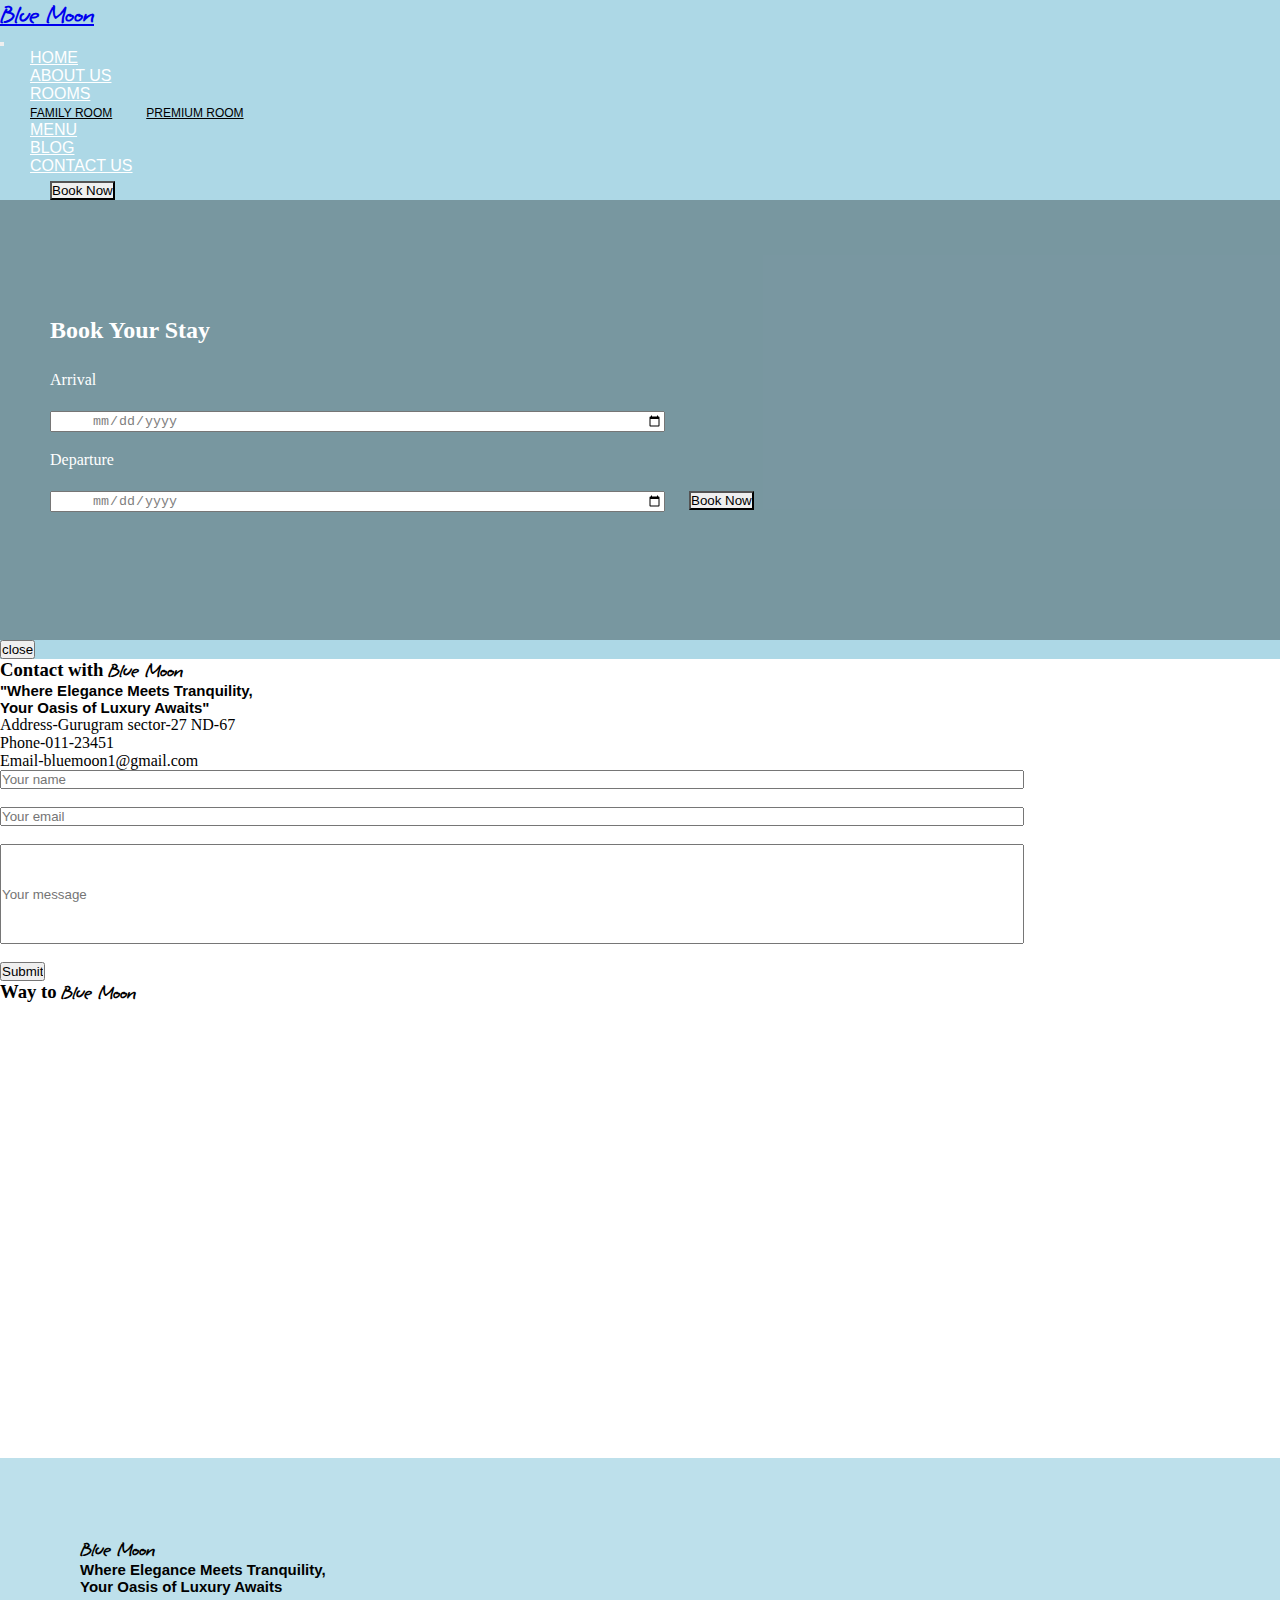
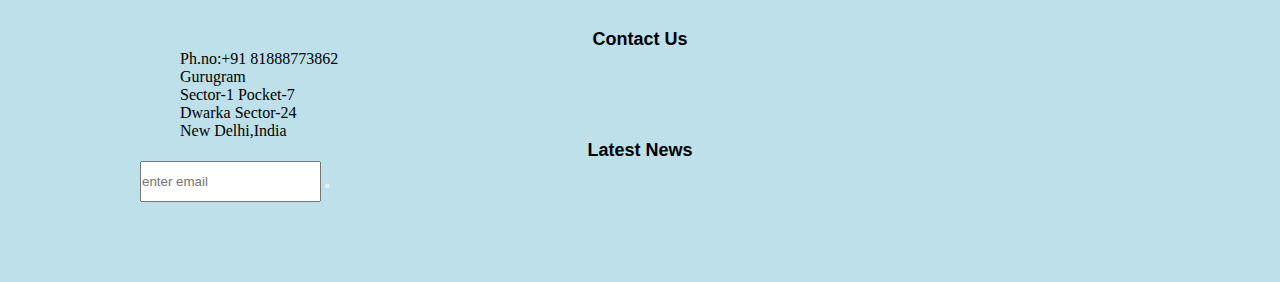
<file: contactus.html>
<!DOCTYPE html>
<html lang="en">
<head>
    <meta charset="UTF-8">
    <meta name="viewport" content="width=device-width, initial-scale=1.0">
    <title>Contact</title>
    <link href="https://cdn.jsdelivr.net/npm/bootstrap@5.3.2/dist/css/bootstrap.min.css" rel="stylesheet" integrity="sha384-T3c6CoIi6uLrA9TneNEoa7RxnatzjcDSCmG1MXxSR1GAsXEV/Dwwykc2MPK8M2HN" crossorigin="anonymous">
<link rel="stylesheet" href="https://cdnjs.cloudflare.com/ajax/libs/font-awesome/6.5.1/css/all.min.css" integrity="sha512-DTOQO9RWCH3ppGqcWaEA1BIZOC6xxalwEsw9c2QQeAIftl+Vegovlnee1c9QX4TctnWMn13TZye+giMm8e2LwA==" crossorigin="anonymous" referrerpolicy="no-referrer" />
<link rel="stylesheet" href="css/hotel.css">

<style>
    @import url('https://fonts.googleapis.com/css2?family=Grape+Nuts&display=swap');
  </style>
</head>
<body>
    <script src="https://cdn.jsdelivr.net/npm/bootstrap@5.3.2/dist/js/bootstrap.bundle.min.js" integrity="sha384-C6RzsynM9kWDrMNeT87bh95OGNyZPhcTNXj1NW7RuBCsyN/o0jlpcV8Qyq46cDfL" crossorigin="anonymous"></script>
<!-- container section start -->
<div class="container-fluid first">
    <!-- navbar section start -->
        <div class="row">
            <div class="col-md-12 col-sm-12">
                <nav class="navbar navbar-expand-md">
                    <a class="navbar-brand" href="#"><h2>Blue Moon</h2></a>
                    <button class="navbar-toggler btn btn-danger"type="button" data-bs-toggle="collapse" data-bs-target="#navbar">
                        <span class="navbar-toggler-icon"></span></button>
            <div class="collapse navbar-collapse home ms-5" id="navbar">
                <ul class="navbar-nav">
                    <li class="nav-item">
                        <a class="nav-link" href="index.html">HOME</a>
        
                    </li>
        
                    <li class="nav-item">
                        <a class="nav-link" href="aboutus.html">ABOUT US</a>
        
                    </li>
    
                    <li class="nav-item dropdown rooms">
                        <a class="nav-link dropdown-toggle" href="#" role="button" data-bs-toggle="dropdown">ROOMS</a>
                        <div class="dropdown-menu rooms2">
                            <a class="dropdown-item" href="familyrooms.html">FAMILY ROOM</a>
                            <a class="dropdown-item" href="premiumrooms.html">PREMIUM ROOM</a>
                        </div>
        
                    </li>
    
                    <li class="nav-item">
                        <a class="nav-link" href="menu.html">MENU</a>
        
                    </li>
                    <li class="nav-item">
                        <a class="nav-link" href="blog.html">BLOG</a>
        
                    </li>
    
                    <li class="nav-item">
                        <a class="nav-link" href="contactus.html">CONTACT US</a>
        
                    </li>
        
        
                    <span><button type="button" class="btn btn-outline-secondary btn-md" data-bs-toggle="modal" data-bs-target="#mymodal" style="margin-top: 6px; margin-left: 50px; border-radius: 0%;">Book Now</button></span>
    
                </ul>
            </nav>
            <!-- offcanvas for appointment -->
            <div class="modal fade" id="mymodal">
                <div class="modal-dialog modal-dialog-scrollable modal-md">
                    <div class="modal-content">
                      <div class="modal-body form"><h2>Book Your Stay</h2>
                        <label="name">Arrival</label><br>
                            <input type="date" name="date" placeholder="Enter Patient Name" style="width: 50%; padding-left: 40px;color: gray;">
                            
                            <br><label="name">Departure</label><br>
                            <input type="date" id="name" placeholder="Enter Patient Name" style="width: 50%; padding-left: 40px;color: gray;">
            
                        <button type="button" class="btn btn-outline-light btn-md" style="margin-left: 20px; border-radius: 0%;">Book Now</button></div>
        
                      <div class="modal-footer"><button type="button" class="btn btn-danger" data-bs-dismiss="modal">close</button>
                      </div>
                      
                    </div>
                  </div>
                </div>
        
            
                
            </div>
        </div>
        <!-- col end -->
    <!-- navbar section end -->
    </div>
    <!-- container section end -->

<!-- container section start -->
<div class="container-fluid mt-5">
    <div class="row">
        <div class="col-md-4">
            <h3>Contact with
                <span style="font-family: 'Grape Nuts', cursive;">Blue Moon</span> 
            </h3>
            <p style="font-family: sans-serif; font-weight: 600; font-size: 15px;">"Where Elegance Meets Tranquility,<br> Your Oasis of Luxury Awaits"</p>
            <ul type="square">
                <li>Address-Gurugram sector-27 ND-67</li>
                <li>Phone-011-23451</li>
                <li>Email-bluemoon1@gmail.com</li>


            </ul>

        </div>

        <div class="col-md-5">
            <input type="text" placeholder="Your name" style="width: 80%;">
            <br><br><input type="text" placeholder="Your email" style="width: 80%">
            <br><br><input type="text" placeholder="Your message" style="width: 80%; height: 100px;">
           <br><br> <input type="submit">



        </div>

    </div>

</div>
<!-- container section end -->

<!-- container section start -->
<div class="container-fluid mt-5">
    <div class="col-md-12">
        <h3 style="font-family: serif;">
            Way to <span style="font-family: 'Grape Nuts', cursive;">Blue Moon</span> 
        </h3>

    </div>

</div>
<!-- container section end -->


<iframe src="https://www.google.com/maps/embed?pb=!1m28!1m12!1m3!1d112164.38476657783!2d77.2154912885457!3d28.535600850008922!2m3!1f0!2f0!3f0!3m2!1i1024!2i768!4f13.1!4m13!3e6!4m5!1s0x390d1bd07f2bb4f5%3A0xd3df589a150d6de6!2sDashrathpuri%20Metro%20station%20Gate%20No.%203%2C%20Block%20A%2C%20Mahavir%20Enclave%20Part%201%2C%20Mahavir%20Enclave%2C%20New%20Delhi%2C%20Delhi!3m2!1d28.6019018!2d77.0821477!4m5!1s0x390ce73afc57b4e9%3A0x63a2233e470fef10!2sBluemoon%20inn%2C%20150%2C%20Bhangar%20Mohalla%2C%20Madanpur%20Khadar%20Village%2C%20Sarita%20Vihar%2C%20New%20Delhi%2C%20Delhi%20110076!3m2!1d28.535440599999998!2d77.2978584!5e0!3m2!1sen!2sin!4v1709406826063!5m2!1sen!2sin" width="100%" height="450" style="border:0;" allowfullscreen="" loading="lazy" referrerpolicy="no-referrer-when-downgrade"></iframe>
<!-- container section start -->
<div class="container-fluid footer mt-5">
    <!-- row section start -->
    <div class="row pt-5 ms-3">
        <!-- social section start -->
        <div class="col-md-4 col-sm-12">
            <h3 style="font-family:'Grape Nuts',cursive;">Blue Moon</h3>
            <p style="font-family: sans-serif; font-weight: 600; font-size: 15px;">Where Elegance Meets Tranquility,<br> Your Oasis of Luxury Awaits</p>

<a class="socialmedia" href="socialmedia.html"><i class="fa-brands fa-square-facebook" style="color: #00040a; font-size: 30px; margin-right: 7px;"></i></a>

<a class="socialmedia" href="socialmedia.html"><i class="fa-brands fa-x-twitter" style="color: #010813;font-size: 30px; margin-right: 7px;"></i></a>

<a class="socialmedia" href="socialmedia.html"><i class="fa-brands fa-instagram" style="color: #010813; font-size: 30px; margin-right: 7px;"></i></a>

<a class="socialmedia" href="socialmedia.html"><i class="fa-brands fa-youtube" style="color: #00040a; font-size: 30px; margin-right: 7px;  "></i></a>

        </div>
        <!-- social section end -->

        <!-- address section start -->

        <div class="col-md-4 col-sm-12 mt-4 phone">
            <h3 style="font-family: sans-serif; font-size: 18px; font-weight: 600; text-align: center;">Contact Us</h3>

            <P style="text-align: start; margin-left: 100px;">Ph.no:+91 81888773862<br>
            Gurugram<br>
        Sector-1 Pocket-7<br>
    Dwarka Sector-24<br>
New Delhi,India</P>

        </div>
        <!-- address section end -->

        <div class="col-md-4 col-sm-12 mt-4 news">
            <h3 style="font-family: sans-serif; font-size: 18px; font-weight: 600; text-align: center;">Latest News</h3>

            
                <input type="email" placeholder="enter email" style="line-height: 37px; margin-left: 60px;">
                <button type="submit" class="btn btn-dark"><i class="fa-regular fa-paper-plane" style="color: #f9fafb;"></i></button>
            
        </div>
    </div>
    <!-- row section end -->    
</div>
<!-- container section end -->


    
</body>
</html>
</file>
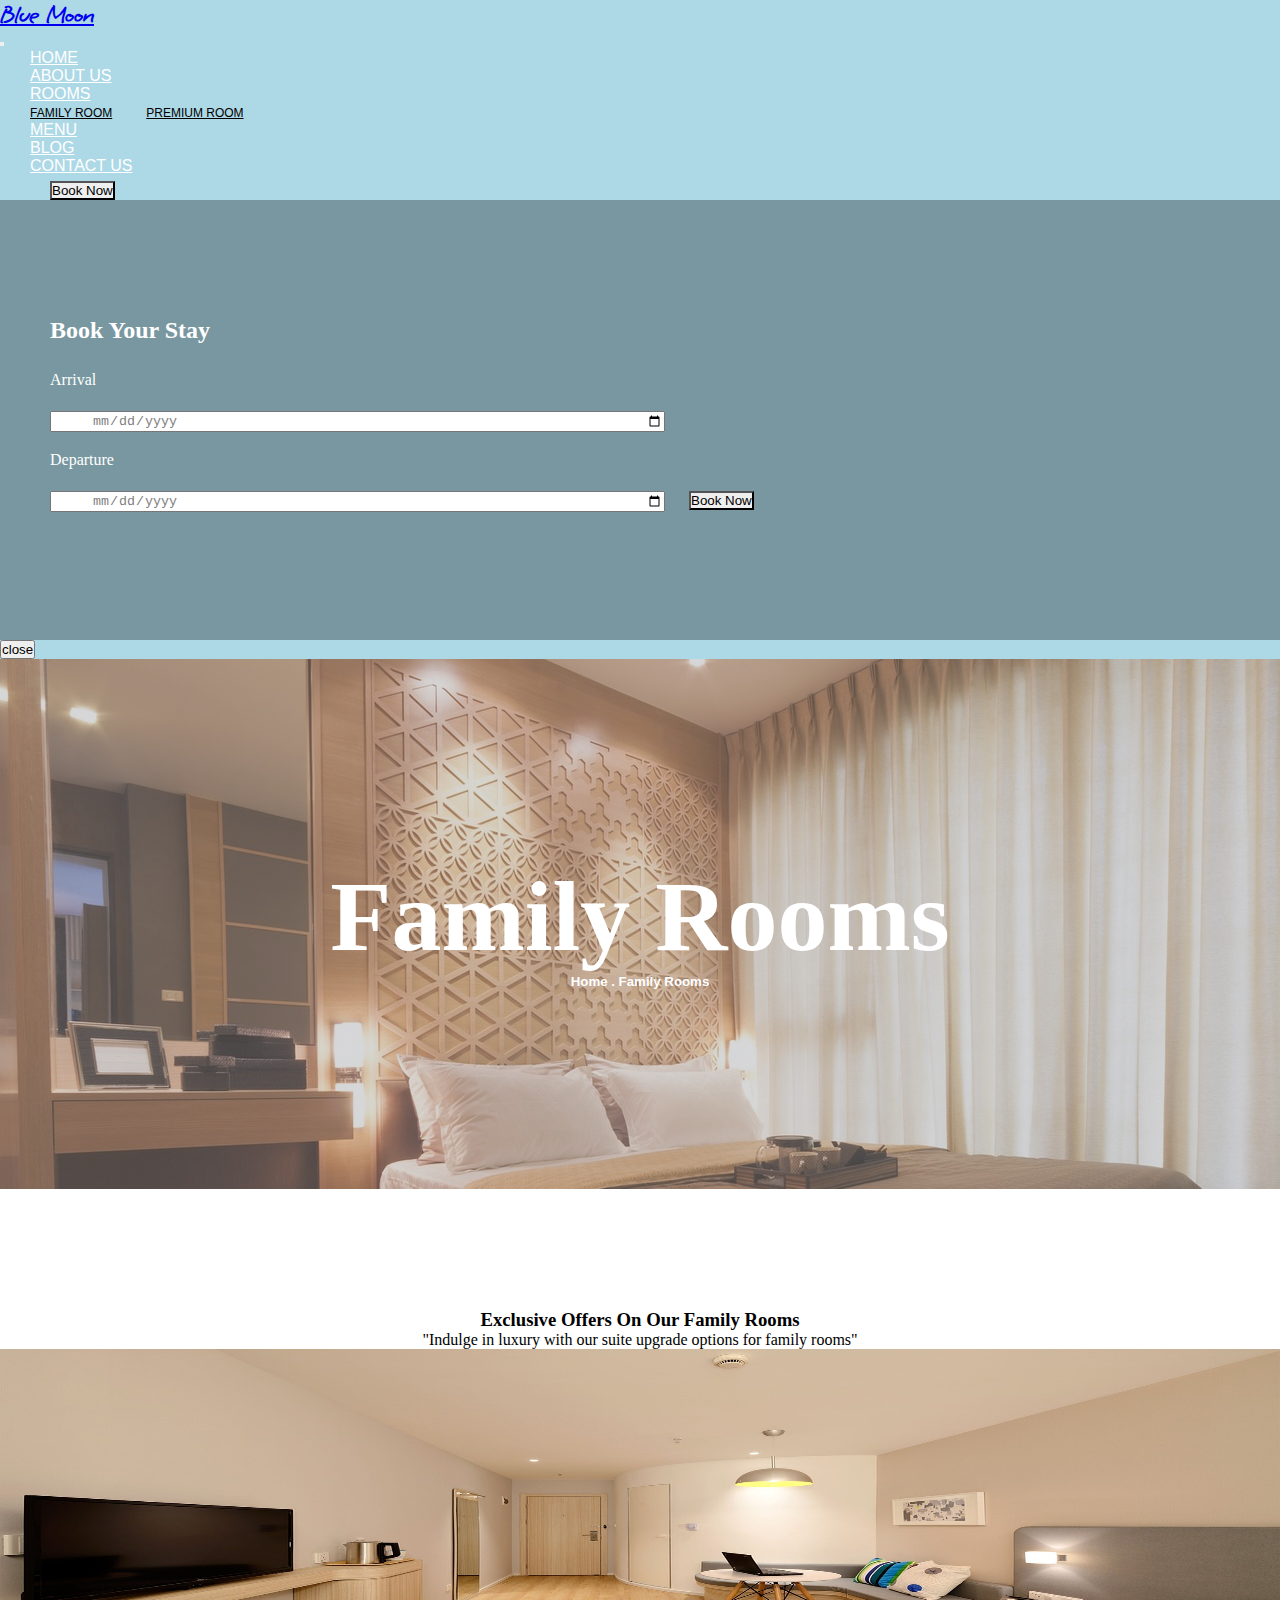
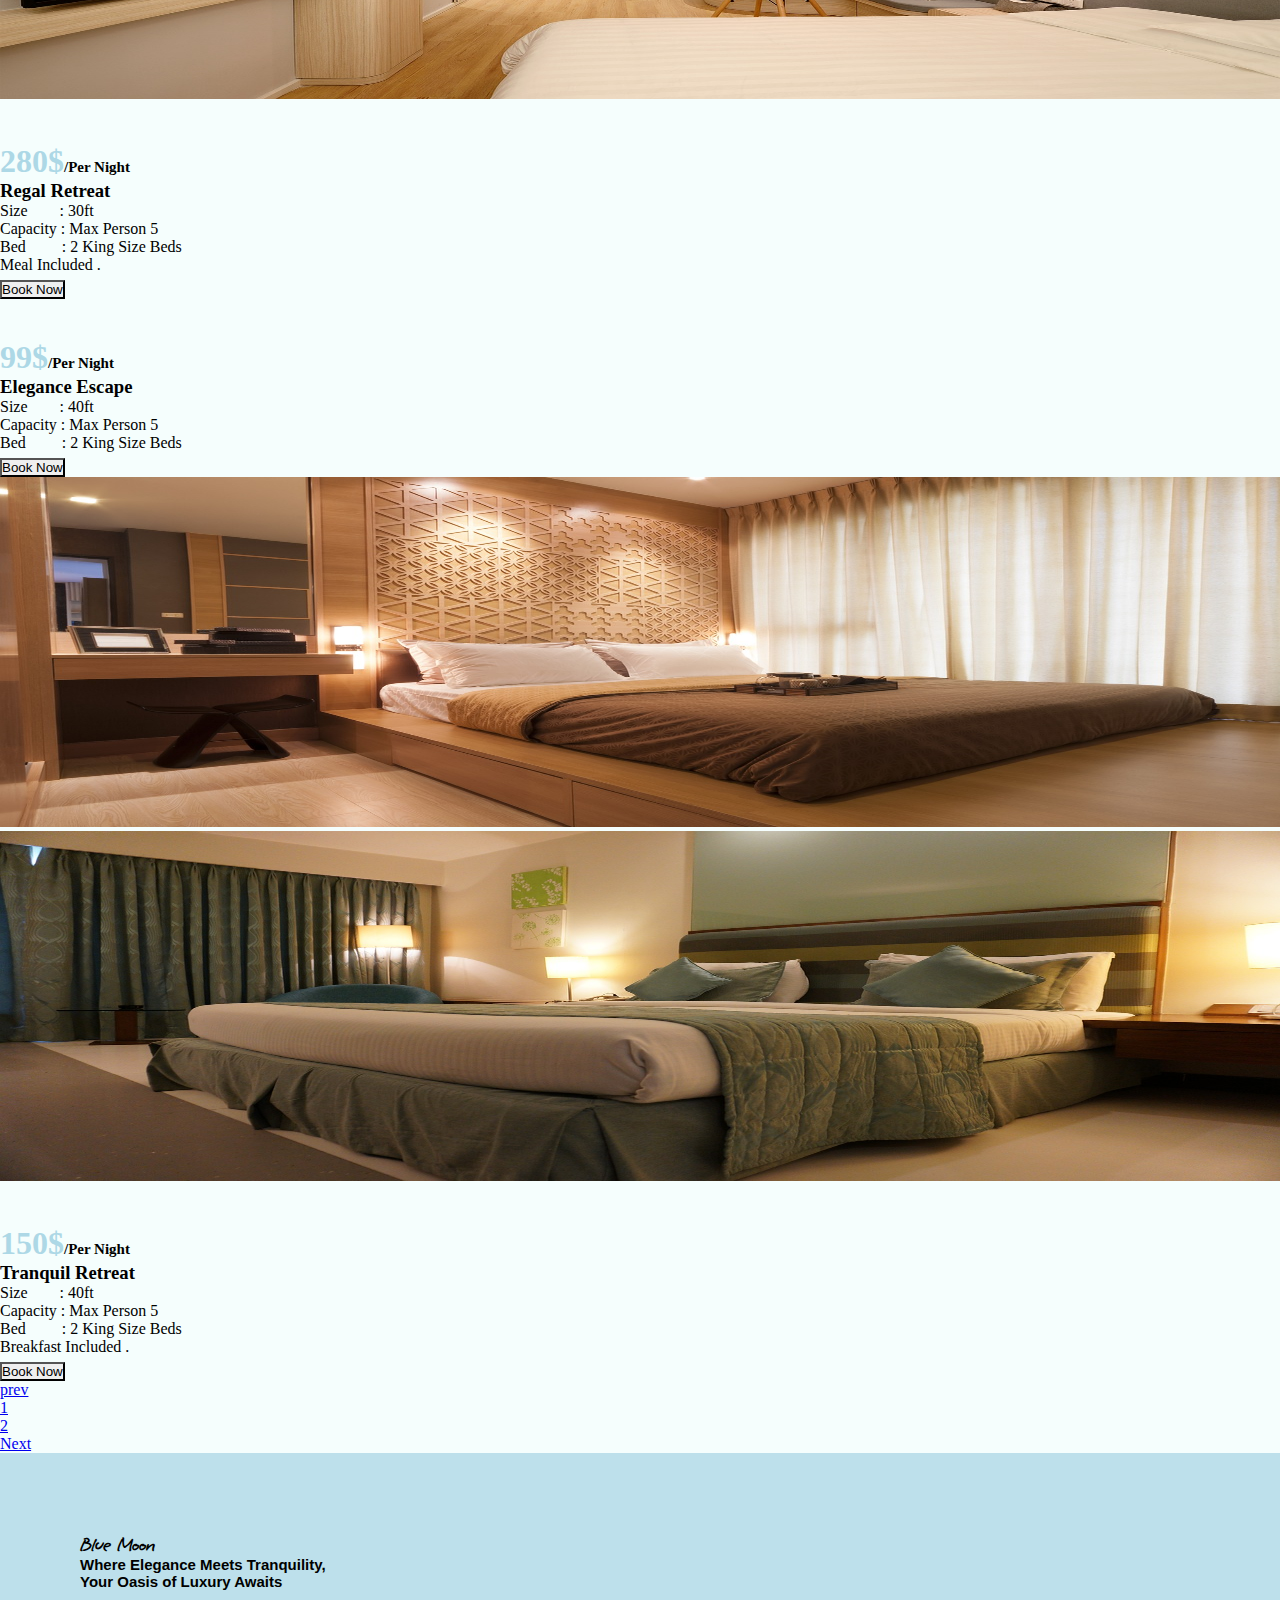
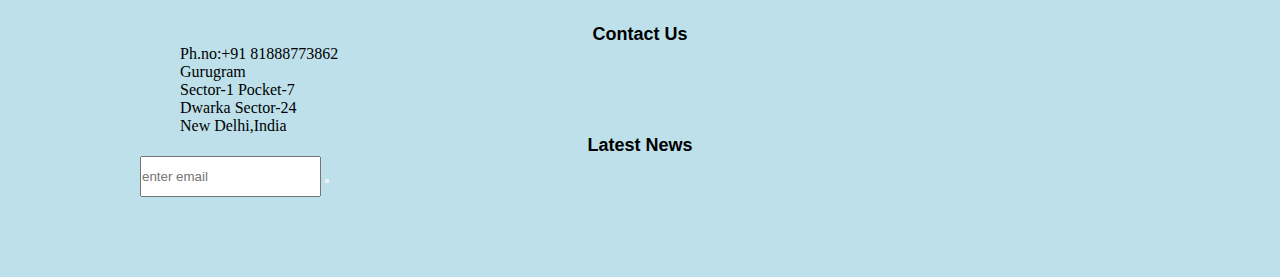
<file: familyrooms.html>
<!DOCTYPE html>
<html lang="en">
<head>
    <meta charset="UTF-8">
    <meta name="viewport" content="width=device-width, initial-scale=1.0">
    <title>Family Rooms</title>
    <link href="https://cdn.jsdelivr.net/npm/bootstrap@5.3.2/dist/css/bootstrap.min.css" rel="stylesheet" integrity="sha384-T3c6CoIi6uLrA9TneNEoa7RxnatzjcDSCmG1MXxSR1GAsXEV/Dwwykc2MPK8M2HN" crossorigin="anonymous">
<link rel="stylesheet" href="https://cdnjs.cloudflare.com/ajax/libs/font-awesome/6.5.1/css/all.min.css" integrity="sha512-DTOQO9RWCH3ppGqcWaEA1BIZOC6xxalwEsw9c2QQeAIftl+Vegovlnee1c9QX4TctnWMn13TZye+giMm8e2LwA==" crossorigin="anonymous" referrerpolicy="no-referrer" />
<link rel="stylesheet" href="css/hotel.css">

<script src="https://ajax.googleapis.com/ajax/libs/jquery/3.7.1/jquery.min.js"></script>

<link
    rel="stylesheet"
    href="https://cdnjs.cloudflare.com/ajax/libs/animate.css/4.1.1/animate.min.css"
  />


<style>
    @import url('https://fonts.googleapis.com/css2?family=Grape+Nuts&display=swap');
  </style>
</head>
<body>
    <script src="https://cdn.jsdelivr.net/npm/bootstrap@5.3.2/dist/js/bootstrap.bundle.min.js" integrity="sha384-C6RzsynM9kWDrMNeT87bh95OGNyZPhcTNXj1NW7RuBCsyN/o0jlpcV8Qyq46cDfL" crossorigin="anonymous"></script>

    <!-- container section start -->
<div class="container-fluid first">
    <!-- navbar section start -->
        <div class="row">
            <div class="col-md-12 col-sm-12">
                <nav class="navbar navbar-expand-md">
                    <a class="navbar-brand" href="#"><h2>Blue Moon</h2></a>
                    <button class="navbar-toggler btn btn-danger"type="button" data-bs-toggle="collapse" data-bs-target="#navbar">
                        <span class="navbar-toggler-icon"></span></button>
            <div class="collapse navbar-collapse home ms-5" id="navbar">
                <ul class="navbar-nav">
                    <li class="nav-item">
                        <a class="nav-link" href="index.html">HOME</a>
        
                    </li>
        
                    <li class="nav-item">
                        <a class="nav-link" href="aboutus.html">ABOUT US</a>
        
                    </li>
    
                    <li class="nav-item dropdown rooms">
                        <a class="nav-link dropdown-toggle" href="#" role="button" data-bs-toggle="dropdown">ROOMS</a>
                        <div class="dropdown-menu rooms2">
                            <a class="dropdown-item" href="familyrooms.html">FAMILY ROOM</a>
                            <a class="dropdown-item" href="premiumrooms.html">PREMIUM ROOM</a>
                        </div>
        
                    </li>
    
                    <li class="nav-item">
                        <a class="nav-link" href="menu.html">MENU</a>
        
                    </li>
                    <li class="nav-item">
                        <a class="nav-link" href="blog.html">BLOG</a>
        
                    </li>
    
                    <li class="nav-item">
                        <a class="nav-link" href="contactus.html">CONTACT US</a>
        
                    </li>
        
        
                    <span><button type="button" class="btn btn-outline-secondary btn-md" data-bs-toggle="modal" data-bs-target="#mymodal" style="margin-top: 6px; margin-left: 50px; border-radius: 0%;">Book Now</button></span>
    
                </ul>
            </nav>
            <!-- offcanvas for appointment -->
            <div class="modal fade" id="mymodal">
                <div class="modal-dialog modal-dialog-scrollable modal-md">
                    <div class="modal-content">
                      <div class="modal-body form"><h2>Book Your Stay</h2>
                        <label="name">Arrival</label><br>
                            <input type="date" name="date" placeholder="Enter Patient Name" style="width: 50%; padding-left: 40px;color: gray;">
                            
                            <br><label="name">Departure</label><br>
                            <input type="date" id="name" placeholder="Enter Patient Name" style="width: 50%; padding-left: 40px;color: gray;">
            
                        <button type="button" class="btn btn-outline-light btn-md" style="margin-left: 20px; border-radius: 0%;">Book Now</button></div>
        
                      <div class="modal-footer"><button type="button" class="btn btn-danger" data-bs-dismiss="modal">close</button>
                      </div>
                      
                    </div>
                  </div>
                </div>
        
            
                
            </div>
        </div>
        <!-- col end -->
    <!-- navbar section end -->
    </div>
    <!-- container section end -->

    <!-- container section start -->
<div class="container-fluid fbanner">
    <div class="col-md-12 homeabout">
        <h1 style="text-align: center;  font-family: serif; color: white; font-size: 100px;">Family Rooms</h1>
        <h5 style="text-align: center;  font-family: sans-serif; color: white; "><a class="home" href="index.html">Home</a> . Family Rooms</h5>

    </div>


</div>
<!-- container section end -->

<!-- container section start -->
<div class="container-fluid fdetails">
    <div class="col-md-12">
        <h3 style="font-family: serif; text-align: center;">Exclusive Offers On Our Family Rooms</h3>
        <p style="text-align: center;">"Indulge in luxury with our suite upgrade options for family rooms"</p>

    </div>

</div>
<!-- container section end -->

<!-- container section start -->
<div class="container-fluid mt-5 frooms">
<!-- row section start -->
    <div class="row fr1r">
        <!-- col section start -->
        <div class="col-md-6 col-sm-12 froom1img" id="animate1">
            <img src="images/img_5 (3).jpg" height="350px" width="100%">
        </div>
        <!-- col section end -->

        <!-- col section start -->
        <div class="col-md-6 col-sm-12 froom1details" id="animate2">
            <h1 style="color: rgba(173, 216, 230,1
            );
        ; padding-top: 40px;">280$<span style="color: black; font-size: 15px;">/Per Night</span></h1>
        <h3>Regal Retreat</h3>
        <p>Size &nbsp;&nbsp;&nbsp;&nbsp;&nbsp;&nbsp;&nbsp;: 30ft<br>Capacity : Max Person 5<br>Bed&nbsp;&nbsp;&nbsp;&nbsp;&nbsp;&nbsp;&nbsp;&nbsp;&nbsp;: 2 King Size Beds<br>Meal Included .</p>
        <span><button type="button" class="btn btn-outline-secondary btn-md" data-bs-toggle="modal" data-bs-target="#mymodal" style="margin-top: 6px; border-radius: 0%;">Book Now</button></span>

        </div>
        <!-- col section end -->
    </div>
<!-- row section end -->

<!-- row section start -->
<div class="row fr2r mt-5">
    <!-- col section start -->
    <div class="col-md-6 col-sm-12" id="animate3">
        <h1 style="color: rgba(173, 216, 230,1
        );
    ; padding-top: 40px;">99$<span style="color: black; font-size: 15px;">/Per Night</span></h1>
    <h3>Elegance Escape</h3>
    <p>Size &nbsp;&nbsp;&nbsp;&nbsp;&nbsp;&nbsp;&nbsp;: 40ft<br>Capacity : Max Person 5<br>Bed&nbsp;&nbsp;&nbsp;&nbsp;&nbsp;&nbsp;&nbsp;&nbsp;&nbsp;: 2 King Size Beds</p>
    <span><button type="button" class="btn btn-outline-secondary btn-md" data-bs-toggle="modal" data-bs-target="#mymodal" style="margin-top: 6px; border-radius: 0%;">Book Now</button></span>

    </div>
    <!-- col section end -->

    <!-- col section start -->
    <div class="col-md-6 col-sm-12 froom2img" id="animate4">
        <img src="images/img_4 (4).jpg" height="350px" width="100%">
    </div>
    <!-- col section end -->
</div>
<!-- row section end -->

<!-- row section start -->
<div class="row fr2r mt-5">
        <!-- col section start -->
        <div class="col-md-6 col-sm-12 froom2img" id="animate5">
            <img src="images/img_4 (2).jpg" height="350px" width="100%">
        </div>
        <!-- col section end -->

    <!-- col section start -->
    <div class="col-md-6 col-sm-12" id="animate6">
        <h1 style="color: rgba(173, 216, 230,1
        );
    ; padding-top: 40px;">150$<span style="color: black; font-size: 15px;">/Per Night</span></h1>
    <h3>Tranquil Retreat</h3>
    <p>Size &nbsp;&nbsp;&nbsp;&nbsp;&nbsp;&nbsp;&nbsp;: 40ft<br>Capacity : Max Person 5<br>Bed&nbsp;&nbsp;&nbsp;&nbsp;&nbsp;&nbsp;&nbsp;&nbsp;&nbsp;: 2 King Size Beds<br>Breakfast Included .</p>
    <span><button type="button" class="btn btn-outline-secondary btn-md" data-bs-toggle="modal" data-bs-target="#mymodal" style="margin-top: 6px; border-radius: 0%;">Book Now</button></span>

    </div>
    <!-- col section end -->
</div>
<!-- row section end -->
<div class="row mt-5">
<nav>
    <ul class="pagination pagination-sm justify-content-center">
        <li class="page-item disabled">
            <a href="#" class="page-link">prev</a>
        </li>
        <li class="page-item active">
            <a href="#" class="page-link">1</a>
        </li>
        <li class="page-item">
            <a href="#" class="page-link">2</a>
        </li>
        <li class="page-item disabled">
            <a href="#" class="page-link">Next</a>
        </li>
    </ul>
</nav>

</div>


</div>
<!-- container section end -->

<!-- container section start -->
<div class="container-fluid footer mt-5">
    <!-- row section start -->
    <div class="row pt-5 ms-3">
        <!-- social section start -->
        <div class="col-md-4 col-sm-12">
            <h3 style="font-family:'Grape Nuts',cursive;">Blue Moon</h3>
            <p style="font-family: sans-serif; font-weight: 600; font-size: 15px;">Where Elegance Meets Tranquility,<br> Your Oasis of Luxury Awaits</p>

<a class="socialmedia" href="socialmedia.html"><i class="fa-brands fa-square-facebook" style="color: #00040a; font-size: 30px; margin-right: 7px;"></i></a>

<a class="socialmedia" href="socialmedia.html"><i class="fa-brands fa-x-twitter" style="color: #010813;font-size: 30px; margin-right: 7px;"></i></a>

<a class="socialmedia" href="socialmedia.html"><i class="fa-brands fa-instagram" style="color: #010813; font-size: 30px; margin-right: 7px;"></i></a>

<a class="socialmedia" href="socialmedia.html"><i class="fa-brands fa-youtube" style="color: #00040a; font-size: 30px; margin-right: 7px;  "></i></a>

        </div>
        <!-- social section end -->

        <!-- address section start -->

        <div class="col-md-4 col-sm-12 phone mt-4">
            <h3 style="font-family: sans-serif; font-size: 18px; font-weight: 600; text-align: center;">Contact Us</h3>

            <P style="text-align: start; margin-left: 100px;">Ph.no:+91 81888773862<br>
            Gurugram<br>
        Sector-1 Pocket-7<br>
    Dwarka Sector-24<br>
New Delhi,India</P>

        </div>
        <!-- address section end -->

        <div class="col-md-4 col-sm-12 news mt-4">
            <h3 style="font-family: sans-serif; font-size: 18px; font-weight: 600; text-align: center;">Latest News</h3>

            
                <input type="email" placeholder="enter email" style="line-height: 37px; margin-left: 60px;">
                <button type="submit" class="btn btn-dark"><i class="fa-regular fa-paper-plane" style="color: #f9fafb;"></i></button>
            
        </div>
    </div>
    <!-- row section end -->    
</div>
<!-- container section end -->


 <!-- < animation script> -->

 <script type="text/javascript">
    $(document).ready(function(){
        if($(window).width()>=768){ 
            $(window).scroll(function(){
            var positiontop=$(document).scrollTop();
            console.log(positiontop);

        
        if(positiontop >590 && positiontop<760){
            $('#animate1').addClass('animate__animated animate__backInLeft');
        }


        if(positiontop >590 && positiontop<760){
            $('#animate2').addClass('animate__animated animate__backInRight');
        }

        if(positiontop >1142 && positiontop<1490){
            $('#animate3').addClass('animate__animated animate__backInLeft');
        }

        if(positiontop >1142 && positiontop<1490){
            $('#animate4').addClass('animate__animated animate__backInRight');
        }

        if(positiontop >1540 && positiontop<1890){
            $('#animate5').addClass('animate__animated animate__backInLeft');
        }

        if(positiontop >1540 && positiontop<1890){
            $('#animate6').addClass('animate__animated animate__backInRight');
        }



        });

        }

        
    });
</script>





    
    
</body>
</html>
</file>
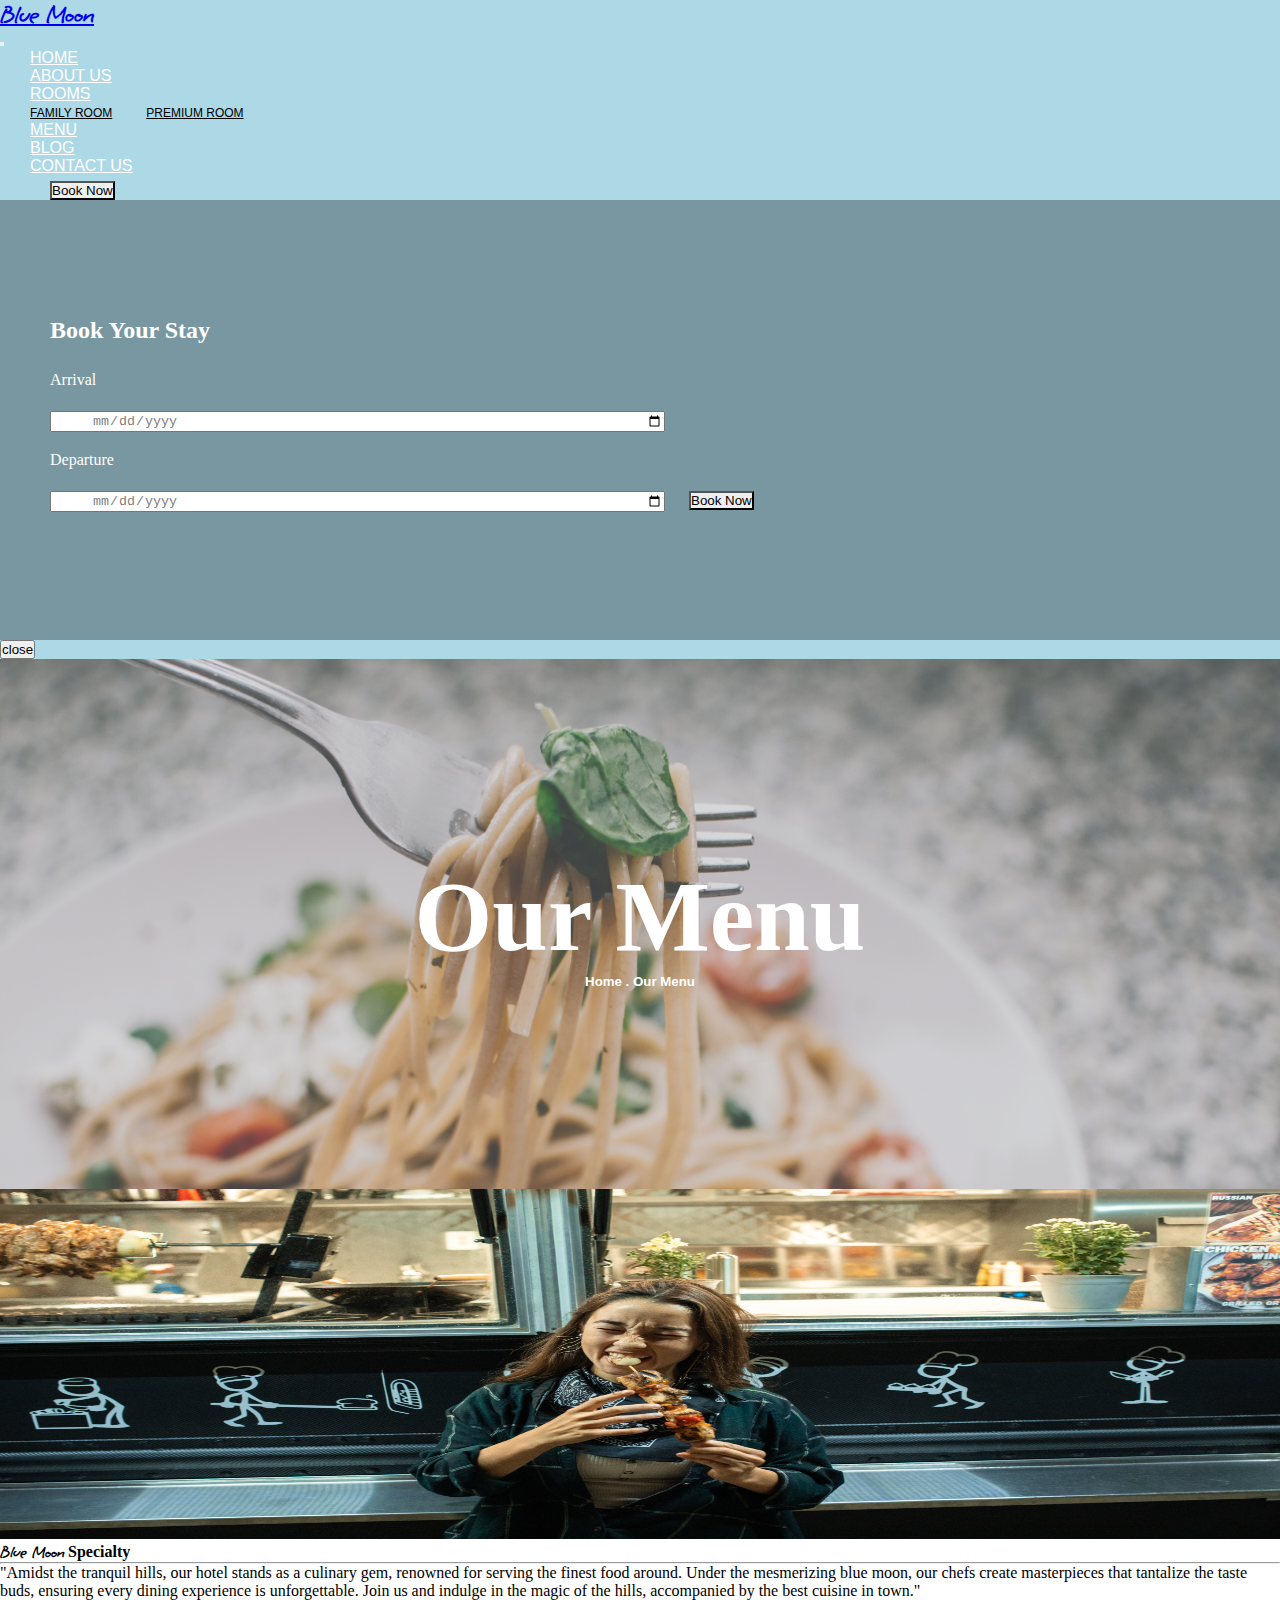
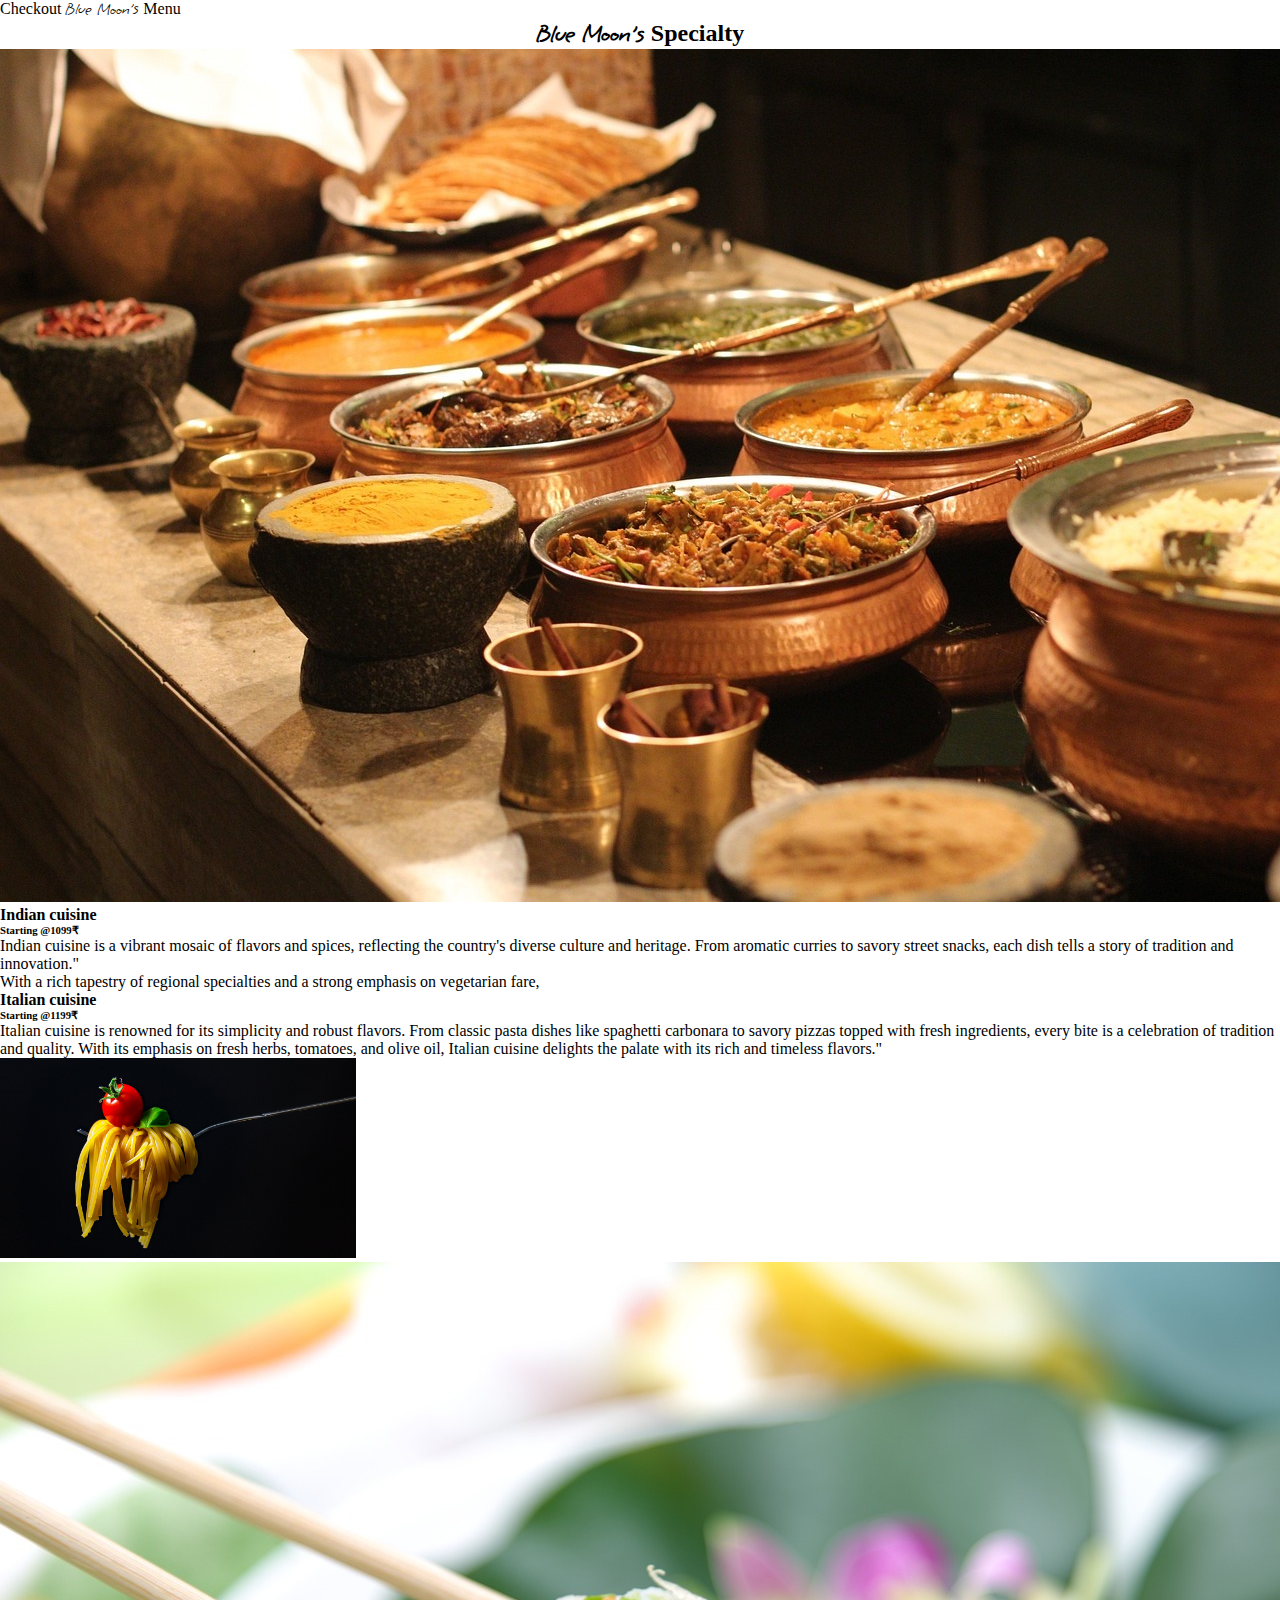
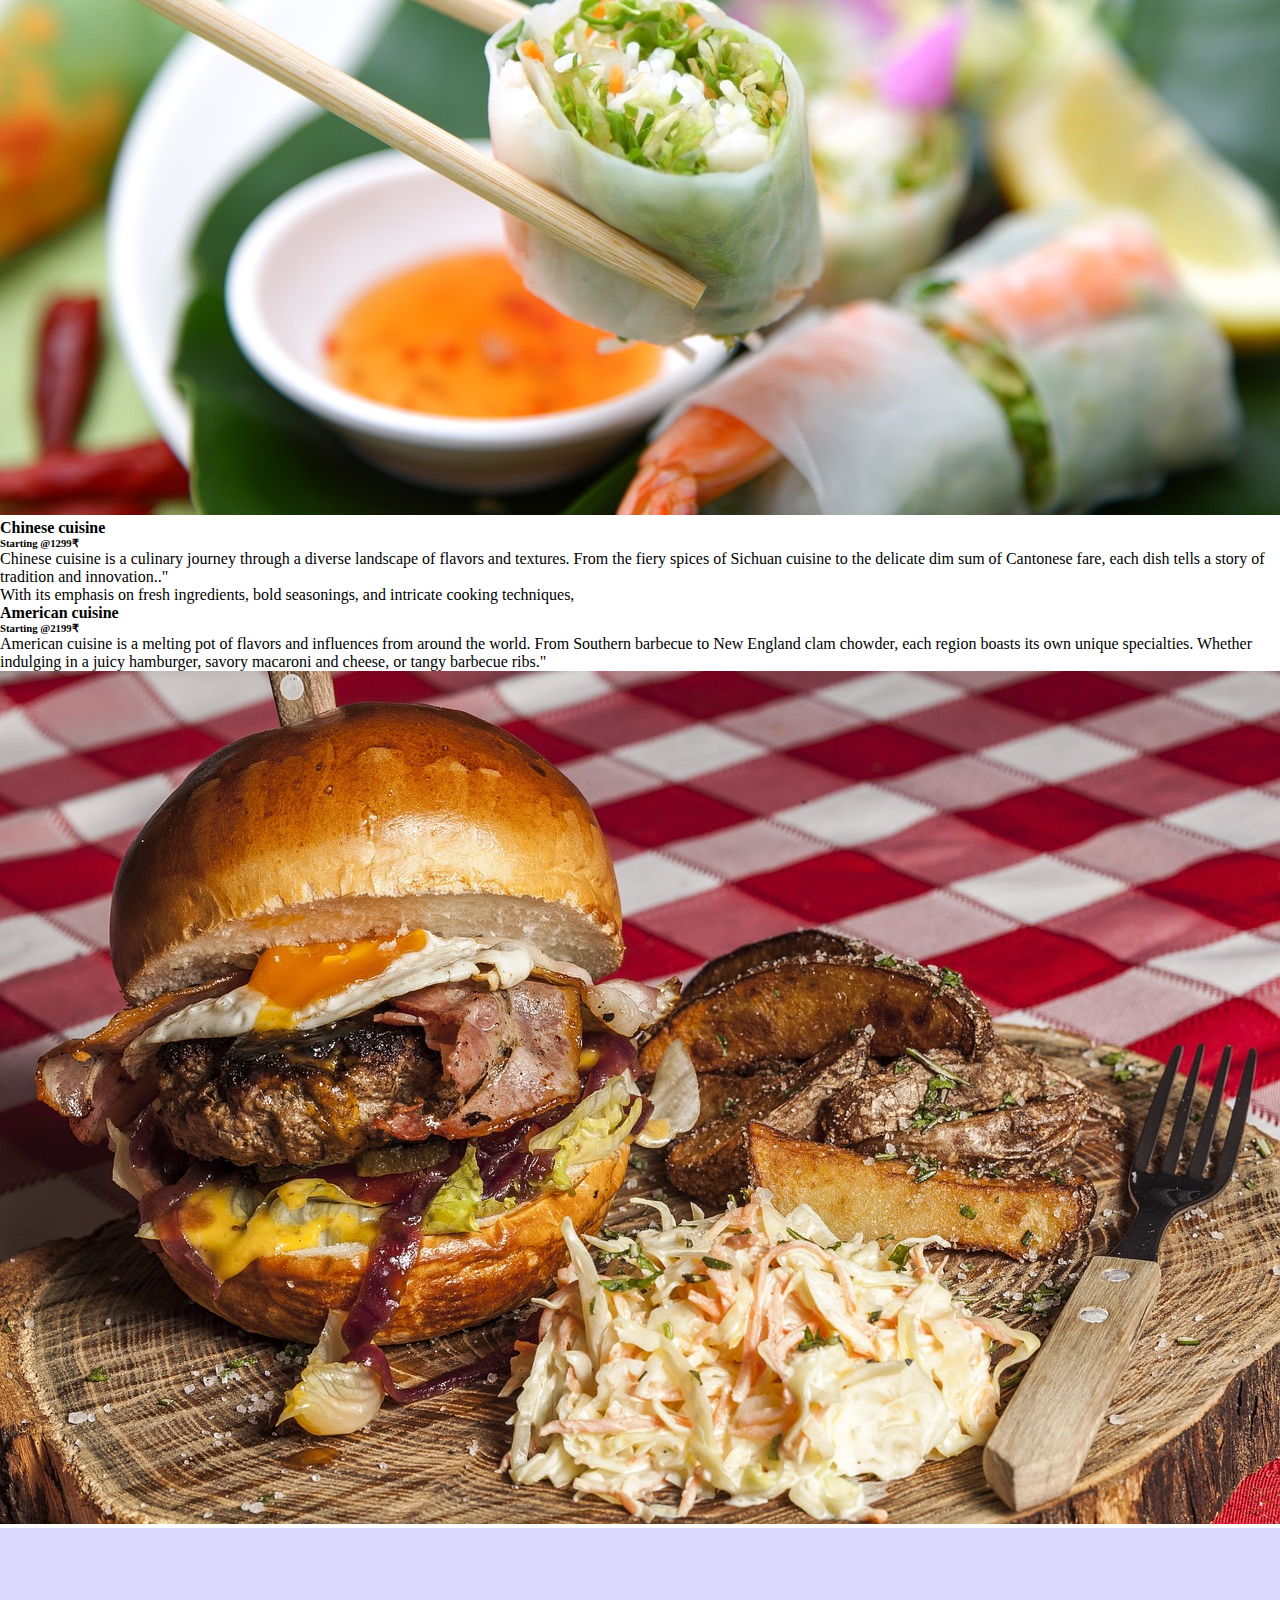
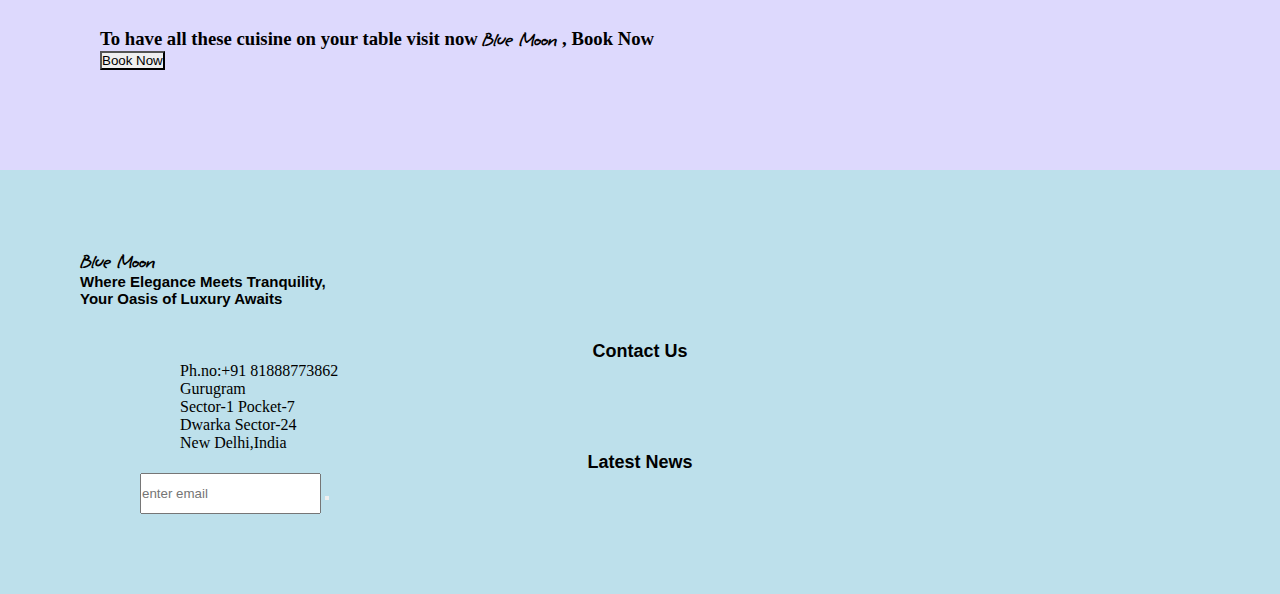
<file: menu.html>
<!DOCTYPE html>
<html lang="en">
<head>
    <meta charset="UTF-8">
    <meta name="viewport" content="width=device-width, initial-scale=1.0">
    <title>Menu</title>
    <meta charset="UTF-8">
    <meta name="viewport" content="width=device-width, initial-scale=1.0">
    <title>Premium Rooms</title>
    <link href="https://cdn.jsdelivr.net/npm/bootstrap@5.3.2/dist/css/bootstrap.min.css" rel="stylesheet" integrity="sha384-T3c6CoIi6uLrA9TneNEoa7RxnatzjcDSCmG1MXxSR1GAsXEV/Dwwykc2MPK8M2HN" crossorigin="anonymous">
<link rel="stylesheet" href="https://cdnjs.cloudflare.com/ajax/libs/font-awesome/6.5.1/css/all.min.css" integrity="sha512-DTOQO9RWCH3ppGqcWaEA1BIZOC6xxalwEsw9c2QQeAIftl+Vegovlnee1c9QX4TctnWMn13TZye+giMm8e2LwA==" crossorigin="anonymous" referrerpolicy="no-referrer" />
<link rel="stylesheet" href="css/hotel.css">

<style>
    @import url('https://fonts.googleapis.com/css2?family=Grape+Nuts&display=swap');
  </style>
</head>
<body>
    <script src="https://cdn.jsdelivr.net/npm/bootstrap@5.3.2/dist/js/bootstrap.bundle.min.js" integrity="sha384-C6RzsynM9kWDrMNeT87bh95OGNyZPhcTNXj1NW7RuBCsyN/o0jlpcV8Qyq46cDfL" crossorigin="anonymous"></script>

<!-- container section start -->
<div class="container-fluid first">
    <!-- navbar section start -->
        <div class="row">
            <div class="col-md-12 col-sm-12">
                <nav class="navbar navbar-expand-md">
                    <a class="navbar-brand" href="#"><h2>Blue Moon</h2></a>
                    <button class="navbar-toggler btn btn-danger"type="button" data-bs-toggle="collapse" data-bs-target="#navbar">
                        <span class="navbar-toggler-icon"></span></button>
            <div class="collapse navbar-collapse home ms-5" id="navbar">
                <ul class="navbar-nav">
                    <li class="nav-item">
                        <a class="nav-link" href="index.html">HOME</a>
        
                    </li>
        
                    <li class="nav-item">
                        <a class="nav-link" href="aboutus.html">ABOUT US</a>
        
                    </li>
    
                    <li class="nav-item dropdown rooms">
                        <a class="nav-link dropdown-toggle" href="#" role="button" data-bs-toggle="dropdown">ROOMS</a>
                        <div class="dropdown-menu rooms2">
                            <a class="dropdown-item" href="familyrooms.html">FAMILY ROOM</a>
                            <a class="dropdown-item" href="premiumrooms.html">PREMIUM ROOM</a>
                        </div>
        
                    </li>
    
                    <li class="nav-item">
                        <a class="nav-link" href="menu.html">MENU</a>
        
                    </li>
                    <li class="nav-item">
                        <a class="nav-link" href="blog.html">BLOG</a>
        
                    </li>
    
                    <li class="nav-item">
                        <a class="nav-link" href="contactus.html">CONTACT US</a>
        
                    </li>
        
        
                    <span><button type="button" class="btn btn-outline-secondary btn-md" data-bs-toggle="modal" data-bs-target="#mymodal" style="margin-top: 6px; margin-left: 50px; border-radius: 0%;">Book Now</button></span>
    
                </ul>
            </nav>
            <!-- offcanvas for appointment -->
            <div class="modal fade" id="mymodal">
                <div class="modal-dialog modal-dialog-scrollable modal-md">
                    <div class="modal-content">
                      <div class="modal-body form"><h2>Book Your Stay</h2>
                        <label="name">Arrival</label><br>
                            <input type="date" name="date" placeholder="Enter Patient Name" style="width: 50%; padding-left: 40px;color: gray;">
                            
                            <br><label="name">Departure</label><br>
                            <input type="date" id="name" placeholder="Enter Patient Name" style="width: 50%; padding-left: 40px;color: gray;">
            
                        <button type="button" class="btn btn-outline-light btn-md" style="margin-left: 20px; border-radius: 0%;">Book Now</button></div>
        
                      <div class="modal-footer"><button type="button" class="btn btn-danger" data-bs-dismiss="modal">close</button>
                      </div>
                      
                    </div>
                  </div>
                </div>
        
            
                
            </div>
        </div>
        <!-- col end -->
    <!-- navbar section end -->
    </div>
    <!-- container section end -->

<!-- container section start -->
<div class="container-fluid mbanner">
    <div class="col-md-12 homeabout">
        <h1 style="text-align: center;  font-family: serif; color: white; font-size: 100px;">Our Menu</h1>
        <h5 style="text-align: center;  font-family: sans-serif; color: white; "><a class="home" href="index.html">Home</a> . Our Menu</h5>

    </div>


</div>
<!-- container section end -->

<!-- container section start -->
<div class="container-fluid lover1 mt-4">
    <!-- row section start -->
    <div class="row lover">
        <div class="col-md-6 food">
            <img src="images/img_12.jpg" alt="not found">

        </div>

        <div class="col-md-4 food">
            <h4 style="font-family: serif;"><span style="font-family: 'Grape Nuts', cursive;">Blue Moon</span> Specialty</h4><hr style="height: 2px; background-color:black;"></hr>
            <p>"Amidst the tranquil hills, our hotel stands as a culinary gem, renowned for serving the finest food around. Under the mesmerizing blue moon, our chefs create masterpieces that tantalize the taste buds, ensuring every dining experience is unforgettable. Join us and indulge in the magic of the hills, accompanied by the best cuisine in town."</p>

            <p> Checkout <span style="font-family: 'Grape Nuts', cursive;">Blue Moon's</span> Menu</p>

        </div>

    </div>
    <!-- row section end -->

</div>
<!-- container section end -->

<!-- container section start -->
<div class="container-fluid mt-5">
    <div class="col-md-12">
        <h2 style="font-family: serif; text-align: center;"><span style="font-family: 'Grape Nuts', cursive;">Blue Moon's</span> Specialty</h2>

    </div>

</div>
<!-- container section end -->


<!-- container section start -->
<div class="container-fluid mt-5">
    <!-- row section start -->
    <div class="row">
     <!-- card 1 start -->
    
        <div class="col-md-3 col-sm-6"> 
            <div class="card">
                <img src="images/img_13.jpg">
        </div>
        </div>
    <!-- card 1 end -->
    <!-- card 1 de -->
    <div class="col-md-6 indiancu">
    <div class="card-body ">
        <h4 class="card-title">Indian cuisine</h4>
        <h6 class="card-subtitle text-muted">Starting @1099₹</h5>
        <p class="card-text">Indian cuisine is a vibrant mosaic of flavors and spices, reflecting the country's diverse culture and heritage. From aromatic curries to savory street snacks, each dish tells a story of tradition and innovation."</p>
        <p>With a rich tapestry of regional specialties and a strong emphasis on vegetarian fare, </p>
    </div>
</div>
<!-- card 1 de end -->

    </div>
    <!-- row section end -->

    <!-- row section start -->
    <div class="row">
 <!-- card 2 de -->
 <div class="col-md-6 italiancu  mt-5">
    <div class="card-body ">
        <h4 class="card-title">Italian cuisine</h4>
        <h6 class="card-subtitle text-muted">Starting @1199₹</h5>
        <p class="card-text">Italian cuisine is renowned for its simplicity and robust flavors. From classic pasta dishes like spaghetti carbonara to savory pizzas topped with fresh ingredients, every bite is a celebration of tradition and quality. With its emphasis on fresh herbs, tomatoes, and olive oil, Italian cuisine delights the palate with its rich and timeless flavors."</p>
    </div>
</div>
<!-- card 2 de end -->

    <!-- card 2 start -->
   
       <div class="col-md-3 col-sm-6 mt-5"> 
           <div class="card">
               <img src="images/img_14.jpg" height="200px">
       </div>
       </div>
   <!-- card 2 end -->
    </div>
    <!-- row section end -->

    <!-- row section start -->
    <div class="row mt-5">
        <!-- card 3 start -->
       
           <div class="col-md-3 col-sm-6"> 
               <div class="card">
                   <img src="images/img_15.jpg">
           </div>
           </div>
       <!-- card 3 end -->
       <!-- card 3 de -->
       <div class="col-md-6 chinesecu">
       <div class="card-body ">
           <h4 class="card-title">Chinese cuisine</h4>
           <h6 class="card-subtitle text-muted">Starting @1299₹</h5>
           <p class="card-text">Chinese cuisine is a culinary journey through a diverse landscape of flavors and textures. From the fiery spices of Sichuan cuisine to the delicate dim sum of Cantonese fare, each dish tells a story of tradition and innovation.."</p>
           <p>With its emphasis on fresh ingredients, bold seasonings, and intricate cooking techniques, </p>
       </div>
   </div>
   <!-- card 3 de end -->
   
       </div>
       <!-- row section end -->

    <!-- row section start -->
    <div class="row">
        <!-- card 2 de -->
        <div class="col-md-6 americancu  mt-5">
           <div class="card-body ">
               <h4 class="card-title">American cuisine</h4>
               <h6 class="card-subtitle text-muted">Starting @2199₹</h5>
               <p class="card-text">
                American cuisine is a melting pot of flavors and influences from around the world. From Southern barbecue to New England clam chowder, each region boasts its own unique specialties. Whether indulging in a juicy hamburger, savory macaroni and cheese, or tangy barbecue ribs."</p>
           </div>
       </div>
       <!-- card 2 de end -->
       
           <!-- card 2 start -->
          
              <div class="col-md-3 col-sm-6 mt-5"> 
                  <div class="card">
                      <img src="images/img_16.jpg">
              </div>
              </div>
          <!-- card 2 end -->
           </div>
           <!-- row section end -->
       
   
    </div>
    <!-- container section end -->

     <!-- container section start-->
     <div class="container-fluid reservenow mt-5">
        <div class="row">
            <div class="col-md-12 col-sm-12">
                <h3 style="font-family:serif; font-weight: 700;">To have all these cuisine on your table visit now <span style="font-family: 'Grape Nuts', cursive;">Blue Moon</span> , Book Now </h3>
                <span"><button  type="button" class="btn btn-outline-primary btn-sm" data-bs-toggle="modal" data-bs-target="#mymodal" style="  border-radius: 0%;">Book Now</button></span>

            </div>

        </div>

    </div>
    <!-- container section end-->

<!-- container section start -->
<div class="container-fluid footer mt-5">
    <!-- row section start -->
    <div class="row pt-5 ms-3">
        <!-- social section start -->
        <div class="col-md-4 col-sm-12">
            <h3 style="font-family:'Grape Nuts',cursive;">Blue Moon</h3>
            <p style="font-family: sans-serif; font-weight: 600; font-size: 15px;">Where Elegance Meets Tranquility,<br> Your Oasis of Luxury Awaits</p>

<a class="socialmedia" href="socialmedia.html"><i class="fa-brands fa-square-facebook" style="color: #00040a; font-size: 30px; margin-right: 7px;"></i></a>

<a class="socialmedia" href="socialmedia.html"><i class="fa-brands fa-x-twitter" style="color: #010813;font-size: 30px; margin-right: 7px;"></i></a>

<a class="socialmedia" href="socialmedia.html"><i class="fa-brands fa-instagram" style="color: #010813; font-size: 30px; margin-right: 7px;"></i></a>

<a class="socialmedia" href="socialmedia.html"><i class="fa-brands fa-youtube" style="color: #00040a; font-size: 30px; margin-right: 7px;  "></i></a>

        </div>
        <!-- social section end -->

        <!-- address section start -->

        <div class="col-md-4 col-sm-12 mt-4 phone">
            <h3 style="font-family: sans-serif; font-size: 18px; font-weight: 600; text-align: center;">Contact Us</h3>

            <P style="text-align: start; margin-left: 100px;">Ph.no:+91 81888773862<br>
            Gurugram<br>
        Sector-1 Pocket-7<br>
    Dwarka Sector-24<br>
New Delhi,India</P>

        </div>
        <!-- address section end -->

        <div class="col-md-4 col-sm-12 mt-4 news">
            <h3 style="font-family: sans-serif; font-size: 18px; font-weight: 600; text-align: center;">Latest News</h3>

            
                <input type="email" placeholder="enter email" style="line-height: 37px; margin-left: 60px;">
                <button type="submit" class="btn btn-dark"><i class="fa-regular fa-paper-plane" style="color: #f9fafb;"></i></button>
            
        </div>
    </div>
    <!-- row section end -->    
</div>
<!-- container section end -->


     

    
    


    
</body>
</html>
</file>
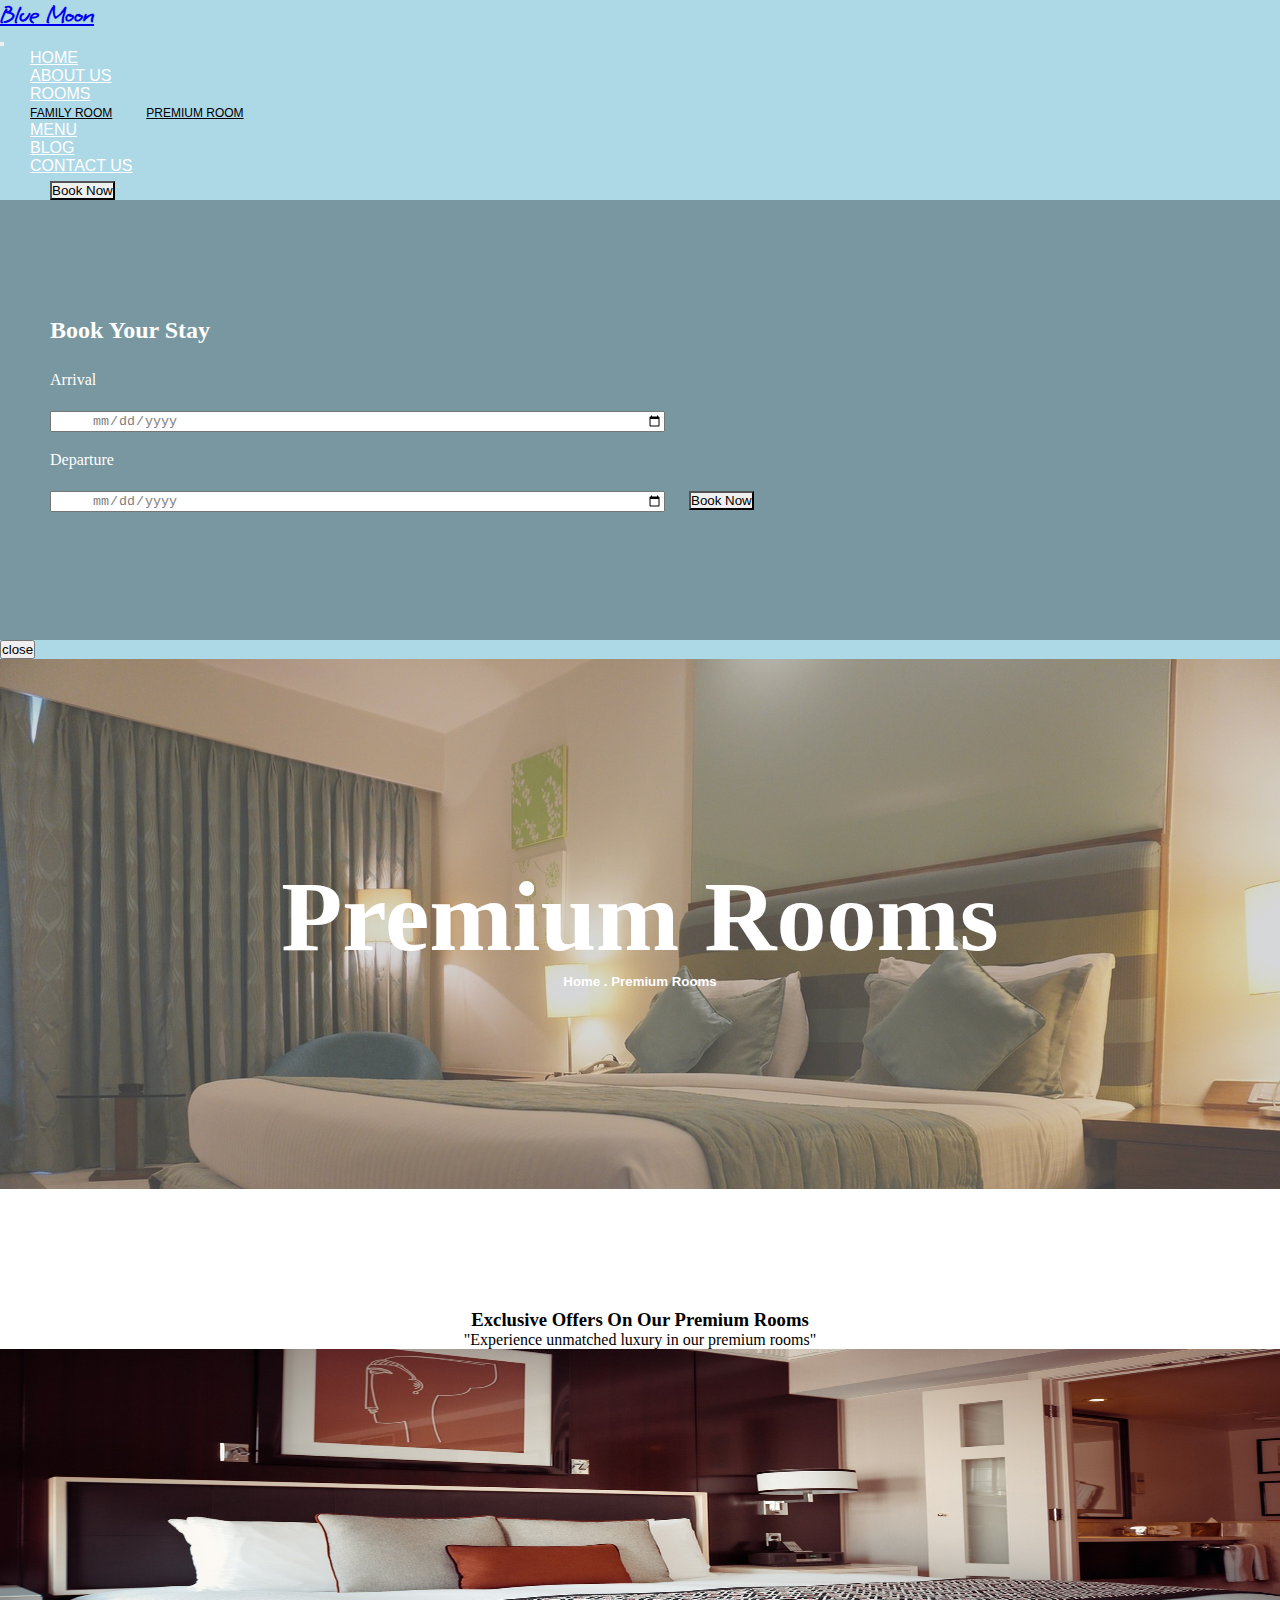
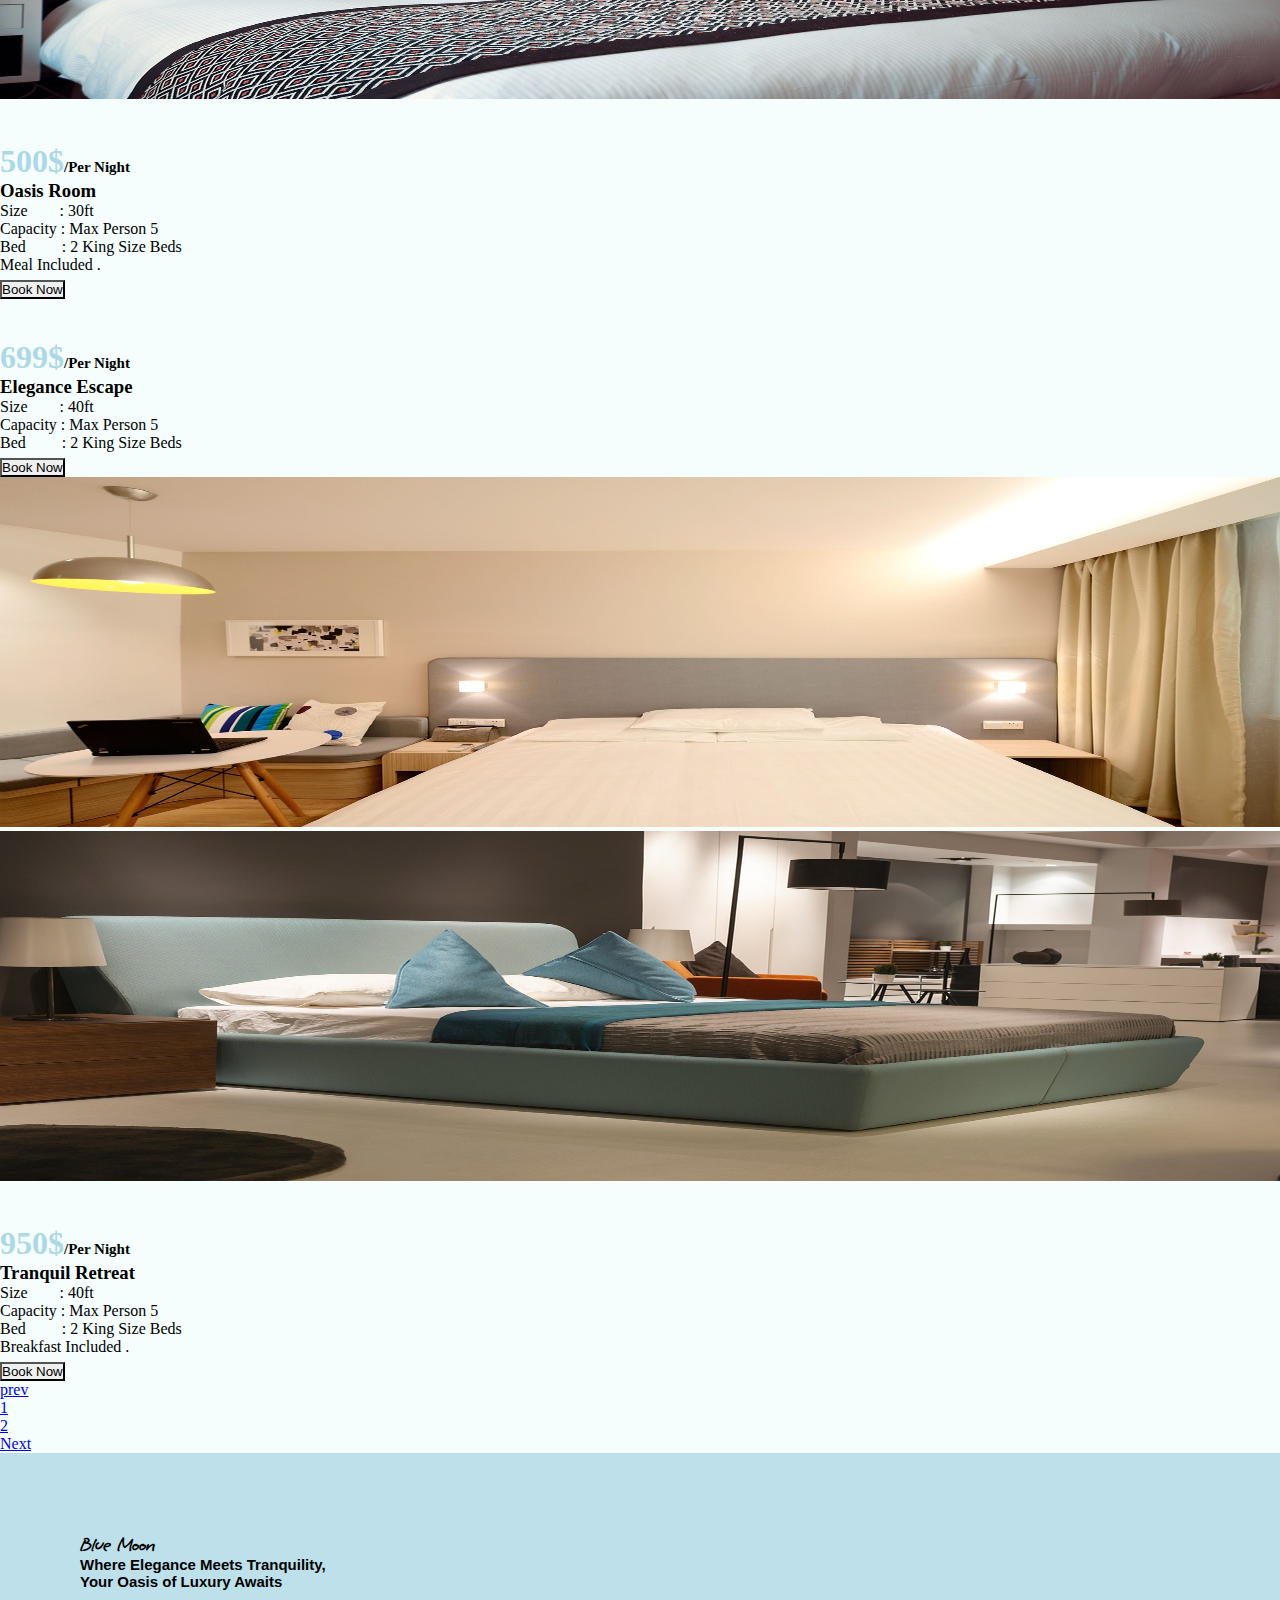
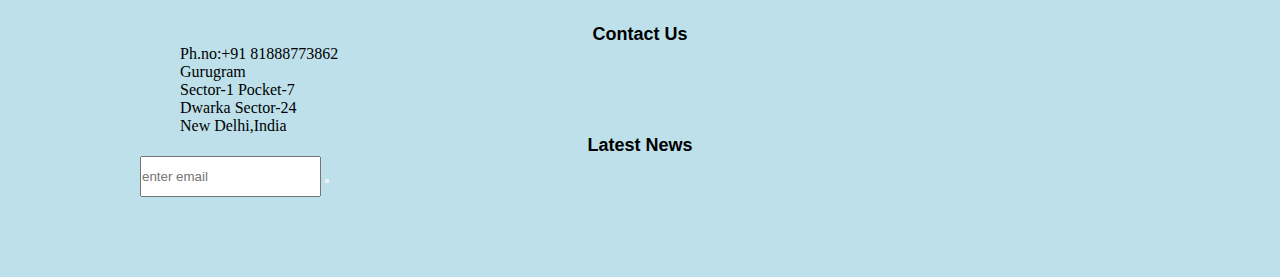
<file: premiumrooms.html>
<!DOCTYPE html>
<html lang="en">
<head>
    <meta charset="UTF-8">
    <meta name="viewport" content="width=device-width, initial-scale=1.0">
    <title>Premium Rooms</title>
    <link href="https://cdn.jsdelivr.net/npm/bootstrap@5.3.2/dist/css/bootstrap.min.css" rel="stylesheet" integrity="sha384-T3c6CoIi6uLrA9TneNEoa7RxnatzjcDSCmG1MXxSR1GAsXEV/Dwwykc2MPK8M2HN" crossorigin="anonymous">
<link rel="stylesheet" href="https://cdnjs.cloudflare.com/ajax/libs/font-awesome/6.5.1/css/all.min.css" integrity="sha512-DTOQO9RWCH3ppGqcWaEA1BIZOC6xxalwEsw9c2QQeAIftl+Vegovlnee1c9QX4TctnWMn13TZye+giMm8e2LwA==" crossorigin="anonymous" referrerpolicy="no-referrer" />
<link rel="stylesheet" href="css/hotel.css">

<script src="https://ajax.googleapis.com/ajax/libs/jquery/3.7.1/jquery.min.js"></script>

<link
    rel="stylesheet"
    href="https://cdnjs.cloudflare.com/ajax/libs/animate.css/4.1.1/animate.min.css"
  />


<style>
    @import url('https://fonts.googleapis.com/css2?family=Grape+Nuts&display=swap');
  </style>
</head>
<body>
    <script src="https://cdn.jsdelivr.net/npm/bootstrap@5.3.2/dist/js/bootstrap.bundle.min.js" integrity="sha384-C6RzsynM9kWDrMNeT87bh95OGNyZPhcTNXj1NW7RuBCsyN/o0jlpcV8Qyq46cDfL" crossorigin="anonymous"></script>

<!-- container section start -->
<div class="container-fluid first">
    <!-- navbar section start -->
        <div class="row">
            <div class="col-md-12 col-sm-12">
                <nav class="navbar navbar-expand-md">
                    <a class="navbar-brand" href="#"><h2>Blue Moon</h2></a>
                    <button class="navbar-toggler btn btn-danger"type="button" data-bs-toggle="collapse" data-bs-target="#navbar">
                        <span class="navbar-toggler-icon"></span></button>
            <div class="collapse navbar-collapse home ms-5" id="navbar">
                <ul class="navbar-nav">
                    <li class="nav-item">
                        <a class="nav-link" href="index.html">HOME</a>
        
                    </li>
        
                    <li class="nav-item">
                        <a class="nav-link" href="aboutus.html">ABOUT US</a>
        
                    </li>
    
                    <li class="nav-item dropdown rooms">
                        <a class="nav-link dropdown-toggle" href="#" role="button" data-bs-toggle="dropdown">ROOMS</a>
                        <div class="dropdown-menu rooms2">
                            <a class="dropdown-item" href="familyrooms.html">FAMILY ROOM</a>
                            <a class="dropdown-item" href="premiumrooms.html">PREMIUM ROOM</a>
                        </div>
        
                    </li>
    
                    <li class="nav-item">
                        <a class="nav-link" href="menu.html">MENU</a>
        
                    </li>
                    <li class="nav-item">
                        <a class="nav-link" href="blog.html">BLOG</a>
        
                    </li>
    
                    <li class="nav-item">
                        <a class="nav-link" href="contactus.html">CONTACT US</a>
        
                    </li>
        
        
                    <span><button type="button" class="btn btn-outline-secondary btn-md" data-bs-toggle="modal" data-bs-target="#mymodal" style="margin-top: 6px; margin-left: 50px; border-radius: 0%;">Book Now</button></span>
    
                </ul>
            </nav>
            <!-- offcanvas for appointment -->
            <div class="modal fade" id="mymodal">
                <div class="modal-dialog modal-dialog-scrollable modal-md">
                    <div class="modal-content">
                      <div class="modal-body form"><h2>Book Your Stay</h2>
                        <label="name">Arrival</label><br>
                            <input type="date" name="date" placeholder="Enter Patient Name" style="width: 50%; padding-left: 40px;color: gray;">
                            
                            <br><label="name">Departure</label><br>
                            <input type="date" id="name" placeholder="Enter Patient Name" style="width: 50%; padding-left: 40px;color: gray;">
            
                        <button type="button" class="btn btn-outline-light btn-md" style="margin-left: 20px; border-radius: 0%;">Book Now</button></div>
        
                      <div class="modal-footer"><button type="button" class="btn btn-danger" data-bs-dismiss="modal">close</button>
                      </div>
                      
                    </div>
                  </div>
                </div>
        
            
                
            </div>
        </div>
        <!-- col end -->
    <!-- navbar section end -->
    </div>
    <!-- container section end -->

 <!-- container section start -->
 <div class="container-fluid pbanner">
    <div class="col-md-12 homeabout">
        <h1 style="text-align: center;  font-family: serif; color: white; font-size: 100px;">Premium Rooms</h1>
        <h5 style="text-align: center;  font-family: sans-serif; color: white; "><a class="home" href="index.html">Home</a> . Premium Rooms</h5>

    </div>


</div>
<!-- container section end -->

<div class="container-fluid fdetails">
    <div class="col-md-12">
        <h3 style="font-family: serif; text-align: center;">Exclusive Offers On Our Premium Rooms</h3>
        <p style="text-align: center;">"Experience unmatched luxury in our premium rooms"</p>

    </div>

</div>
<!-- container section end -->

<!-- container section start -->
<div class="container-fluid mt-5 frooms">
    <!-- row section start -->
        <div class="row fr1r">
            <!-- col section start -->
            <div class="col-md-6 col-sm-12 froom1img" id="animate1">
                <img src="images/img_4 (3).jpg" height="350px" width="100%">
            </div>
            <!-- col section end -->
    
            <!-- col section start -->
            <div class="col-md-6 col-sm-12 froom1details" id="animate2">
                <h1 style="color: rgba(173, 216, 230,1
                );
            ; padding-top: 40px;">500$<span style="color: black; font-size: 15px;">/Per Night</span></h1>
            <h3>Oasis Room</h3>
            <p>Size &nbsp;&nbsp;&nbsp;&nbsp;&nbsp;&nbsp;&nbsp;: 30ft<br>Capacity : Max Person 5<br>Bed&nbsp;&nbsp;&nbsp;&nbsp;&nbsp;&nbsp;&nbsp;&nbsp;&nbsp;: 2 King Size Beds<br>Meal Included .</p>
            <span><button type="button" class="btn btn-outline-secondary btn-md" data-bs-toggle="modal" data-bs-target="#mymodal" style="margin-top: 6px; border-radius: 0%;">Book Now</button></span>
    
            </div>
            <!-- col section end -->
        </div>
    <!-- row section end -->
    
    <!-- row section start -->
    <div class="row fr2r mt-5" >
        <!-- col section start -->
        <div class="col-md-6 col-sm-12" id="animate3">
            <h1 style="color: rgba(173, 216, 230,1
            );
        ; padding-top: 40px;">699$<span style="color: black; font-size: 15px;">/Per Night</span></h1>
        <h3>Elegance Escape</h3>
        <p>Size &nbsp;&nbsp;&nbsp;&nbsp;&nbsp;&nbsp;&nbsp;: 40ft<br>Capacity : Max Person 5<br>Bed&nbsp;&nbsp;&nbsp;&nbsp;&nbsp;&nbsp;&nbsp;&nbsp;&nbsp;: 2 King Size Beds</p>
        <span><button type="button" class="btn btn-outline-secondary btn-md" data-bs-toggle="modal" data-bs-target="#mymodal" style="margin-top: 6px; border-radius: 0%;">Book Now</button></span>
    
        </div>
        <!-- col section end -->
    
        <!-- col section start -->
        <div class="col-md-6 col-sm-12 froom2img" id="animate4">
            <img src="images/img_4 (1).jpg" height="350px" width="100%">
        </div>
        <!-- col section end -->
    </div>
    <!-- row section end -->
    
    <!-- row section start -->
    <div class="row fr2r mt-5">
            <!-- col section start -->
            <div class="col-md-6 col-sm-12 froom2img" id="animate5">
                <img src="images/img_5 (1).jpg" height="350px" width="100%">
            </div>
            <!-- col section end -->
    
        <!-- col section start -->
        <div class="col-md-6 col-sm-12" id="animate6">
            <h1 style="color: rgba(173, 216, 230,1
            );
        ; padding-top: 40px;">950$<span style="color: black; font-size: 15px;">/Per Night</span></h1>
        <h3>Tranquil Retreat</h3>
        <p>Size &nbsp;&nbsp;&nbsp;&nbsp;&nbsp;&nbsp;&nbsp;: 40ft<br>Capacity : Max Person 5<br>Bed&nbsp;&nbsp;&nbsp;&nbsp;&nbsp;&nbsp;&nbsp;&nbsp;&nbsp;: 2 King Size Beds<br>Breakfast Included .</p>
        <span><button type="button" class="btn btn-outline-secondary btn-md" data-bs-toggle="modal" data-bs-target="#mymodal" style="margin-top: 6px; border-radius: 0%;">Book Now</button></span>
    
        </div>
        <!-- col section end -->
    </div>
    <!-- row section end -->
    <div class="row mt-5">
    <nav>
        <ul class="pagination pagination-sm justify-content-center">
            <li class="page-item disabled">
                <a href="#" class="page-link">prev</a>
            </li>
            <li class="page-item active">
                <a href="#" class="page-link">1</a>
            </li>
            <li class="page-item">
                <a href="#" class="page-link">2</a>
            </li>
            <li class="page-item disabled">
                <a href="#" class="page-link">Next</a>
            </li>
        </ul>
    </nav>
    
    </div>
    
    
    </div>
    <!-- container section end -->

<!-- container section start -->
<div class="container-fluid footer mt-5">
    <!-- row section start -->
    <div class="row pt-5 ms-3">
        <!-- social section start -->
        <div class="col-md-4 col-sm-12">
            <h3 style="font-family:'Grape Nuts',cursive;">Blue Moon</h3>
            <p style="font-family: sans-serif; font-weight: 600; font-size: 15px;">Where Elegance Meets Tranquility,<br> Your Oasis of Luxury Awaits</p>

<a class="socialmedia" href="socialmedia.html"><i class="fa-brands fa-square-facebook" style="color: #00040a; font-size: 30px; margin-right: 7px;"></i></a>

<a class="socialmedia" href="socialmedia.html"><i class="fa-brands fa-x-twitter" style="color: #010813;font-size: 30px; margin-right: 7px;"></i></a>

<a class="socialmedia" href="socialmedia.html"><i class="fa-brands fa-instagram" style="color: #010813; font-size: 30px; margin-right: 7px;"></i></a>

<a class="socialmedia" href="socialmedia.html"><i class="fa-brands fa-youtube" style="color: #00040a; font-size: 30px; margin-right: 7px;  "></i></a>

        </div>
        <!-- social section end -->

        <!-- address section start -->

        <div class="col-md-4 col-sm-12 phone mt-4">
            <h3 style="font-family: sans-serif; font-size: 18px; font-weight: 600; text-align: center;">Contact Us</h3>

            <P style="text-align: start; margin-left: 100px;">Ph.no:+91 81888773862<br>
            Gurugram<br>
        Sector-1 Pocket-7<br>
    Dwarka Sector-24<br>
New Delhi,India</P>

        </div>
        <!-- address section end -->

        <div class="col-md-4 col-sm-12 news mt-4">
            <h3 style="font-family: sans-serif; font-size: 18px; font-weight: 600; text-align: center;">Latest News</h3>

            
                <input type="email" placeholder="enter email" style="line-height: 37px; margin-left: 60px;">
                <button type="submit" class="btn btn-dark"><i class="fa-regular fa-paper-plane" style="color: #f9fafb;"></i></button>
            
        </div>
    </div>
    <!-- row section end -->    
</div>
<!-- container section end -->

<!-- < animation script> -->

<script type="text/javascript">
    $(document).ready(function(){
        if($(window).width()>=768){ 
            $(window).scroll(function(){
            var positiontop=$(document).scrollTop();
            console.log(positiontop);

        
        if(positiontop >590 && positiontop<760){
            $('#animate1').addClass('animate__animated animate__backInLeft');
        }


        if(positiontop >590 && positiontop<760){
            $('#animate2').addClass('animate__animated animate__backInRight');
        }

        if(positiontop >1142 && positiontop<1490){
            $('#animate3').addClass('animate__animated animate__backInLeft');
        }

        if(positiontop >1142 && positiontop<1490){
            $('#animate4').addClass('animate__animated animate__backInRight');
        }

        if(positiontop >1540 && positiontop<1890){
            $('#animate5').addClass('animate__animated animate__backInLeft');
        }

        if(positiontop >1540 && positiontop<1890){
            $('#animate6').addClass('animate__animated animate__backInRight');
        }



        });
        }

        
    });
</script>


    

    
</body>
</html>
</file>
<file: css/hotel.css>
*{box-sizing:border-box;
    margin: 0px;
    padding: 0px;
    
   }

   .navbar-brand{font-family: 'Grape Nuts', cursive;
                 font-weight: bolder;
                 

   }

.first{
    background-color: rgba(173, 216, 230, 1
    );
    
    
}



.home a{margin-left: 30px;
        color: white;
        font-family: sans-serif;
        font-weight: 400;

}

.second{
    background-image:linear-gradient(to top,rgba(153,154,158,0.3),rgba(153,154,158,0.3)) ,url(../images/img_1\ \(2\).jpg);
    background-size: 100%;
    background-repeat: no-repeat;
          

}

@media only screen and (max-width:768px){
  .aboutus2{margin-top: 20px;}
}

@media only screen and (min-width: 768px) {
  .inner{padding:100px;
}

.form{
  background-color: rgba(0, 0, 0, 0.3);
  line-height: 2.5;
  padding-top: 100px;
  padding-left: 50px;
  padding-bottom: 120px;
  font-family: serif;
  color: white;

}
.form2{padding-top: 100px;
  color: white;
       

}

.form2 h2{
  font-weight: 700;


}

}

@media only screen and (max-width: 600px) {
  .inner{padding:0px;
  }
  
  .form{
    background-color: rgba(0, 0, 0, 0.3);
    line-height: 1.5;
    font-family: serif;
    color: white;
    
  
  }

  .form input{width: 50% !important;

  }

  .form2 h2{font-size: 15px;
    color: white;
    font-weight: 700;

  }
  


}



/* .inner{padding: 100px; */

/* } */


.rooms2 a{color: black;
          font-size: 12px;
          width: 80%;

}



.about{margin-top: 100px;

}

.ourrooms{margin-top: 150px;

}

.readmore{text-decoration: none;
          margin-left: 250px;
          color: black;
          font-family: sans-serif;
          font-size: medium;

}

.readmore:hover{color: blue;

}

.aboutus2 img{padding-left: 20px;

}

.aboutus2 img:hover{
  transition: transform 0.3s ease;
  transform: scale(1.05,1.05); /* Increase the scale factor as desired */

}

.blog a{text-decoration: none;
        margin-left: 280px;
        color: black;

}

.blog a:hover{color: blue;

}

.card:hover{
    box-shadow: 12px 21px 34px rgba(173, 216, 230, 0.8
    ) !important;
  }


  .visualshowcase{margin-top: 100px;

  }

.gallery{overflow: hidden;

}

.gallery img:hover{
  transition: transform 0.3s ease;
  transform: scale(1.05,1.05); /* Increase the scale factor as desired */


}


.blogimg img:hover{
  transition: transform 0.3s ease;
  transform: scale(1.05,1.05); /* Increase the scale factor as desired */

}

@media only screen and (min-width: 768px) {
.footer{
    background-color:rgba(173, 216, 230, 0.8
    );
    padding:80px ;
  
  }
}
@media only screen and (max-width: 768px) {
.footer{
  background-color:rgba(173, 216, 230, 0.8
  );
}

.footer p{margin-left: 0px !important;}

.phone h3{text-align: start !important;}

.news h3{text-align: start !important;}

.news input{margin-left: 0px !important;}
}

.footer i:hover{
                   color: whitesmoke !important;
}

  /* about us page */

  .abanner{background-image:linear-gradient(to top,rgba(153,154,158,0.3),rgba(153,154,158,0.3)) ,url(../images/img_8.jpg);
          background-size: 100%;
          background-repeat: no-repeat;

  }

  @media only screen and (min-width: 768px) {
   .abanner{ padding: 200px;}


  }

  @media only screen and (max-width: 600px)
  {
   .abanner{ padding: 65px;}
  }

  @media only screen and (max-width: 520px)
  {
   .abanner{ padding: 25px;}
  }

  @media only screen and (max-width: 461px)
  {
   .abanner{ padding: 25px;}
  }

  


  .homeabout a{text-decoration: none;
               color: white;

  }

  .homeabout a:hover{color: rgba(173, 216, 230,1
    );

  }

  .history{
    margin-top: 120px;


  }

  @media only screen and (min-width: 768px) {
   
  .bluehistory1{border-left: 1px solid black;
    padding-left: 250px;
    padding-right: 200px; }


  }


  .bluehistory{border-left: 1px solid black; }

  
  @media only screen and (min-width: 768px) {
    .leader1 img{height: 225px;
      width: 300px;
      position: relative;
      left: 100px;

}

.leader1{position: relative;
  left: 100px;
   display: inline-block;

}

.text{position: absolute;
  bottom: 100px;
  left: 300px !important;
  font-family: serif;
  font-size: 30px;

}

  }
  
  .leader1 img{height: 225px;
    width: 300px;
    position: relative;
    outline: 1px solid black;
    border: 5px solid rgba(173, 216, 230,1);
}

.text{position: absolute;
  bottom: 100px;
  left: 180px;
  font-family: serif;
  font-size: 30px;

}

.leader1{position: relative;
  /* left: 100px; */
   display: inline-block;
   margin-bottom: 30px;
    

}


  .leader2 img{
               height: 225px;
               width: 300px;
               position: relative;
               outline: 1px solid black;
               border: 5px solid rgba(173, 216, 230,1);

  }

  

  .leader2{
    position: relative; 
           display: inline-block;

  }

  


  .text2{position: absolute;
         bottom: 20px;
         color: white;
         font-family: serif;
         font-size: 30px;


  }
@media only screen and (min-width: 768px) {
.reservenow{ background-color:rgba(87, 66, 245, 0.2);
             padding: 100px;


}
}
.reservenow{ background-color:rgba(87, 66, 245, 0.2);}

@media only screen and (max-width:768){
  .btn{font-size: 5px!important;}

}


/* Family Rooms Css */

.fbanner{ background-image:linear-gradient(to top,rgba(153,154,158,0.4),rgba(153,154,158,0.4)) ,url(../images/img_4\ \(4\).jpg);
          background-size: 100%;
          background-repeat: no-repeat;

}

@media only screen and (min-width: 768px) {
  .fbanner{padding: 200px;}


}

.fdetails{margin-top: 120px;

}

.frooms .row{background-color:#f5fefd;

}
/* Premium Room css */

.pbanner{ background-image:linear-gradient(to top,rgba(153,154,158,0.4),rgba(153,154,158,0.4)) ,url(../images/img_4\ \(2\).jpg);
  background-size: 100%;
  background-repeat: no-repeat;

}

@media only screen and (min-width: 768px) {
  .pbanner{padding: 200px;}

}

@media only screen and (max-width: 768px) {
  .pbanner{padding: -0px;}

}

/* menu css */

.mbanner{ background-image:linear-gradient(to top,rgba(153,154,158,0.4),rgba(153,154,158,0.4)) ,url(../images/img_11.jpg);
  background-size: 100%;
  background-repeat: no-repeat;

}

@media only screen and (min-width: 768px) {
  .mbanner{padding: 200px;}

}



.food img{height: 350px;
          width: 100%;
          margin: 0px;
          padding: 0px;

}




.indiancu:hover{background-color:#CCCCFF;

}

.italiancu:hover{background-color:#E6E6FA;

}

.chinesecu:hover{background-color:#D0F0C0;}


.americancu:hover{background-color:#EE82EE;}


/* blog css */

.bbanner{ background-image:linear-gradient(to top,rgba(153,154,158,0.4),rgba(153,154,158,0.4)) ,url(../images/img_17.jpg);
  background-size: 100%;
  background-repeat: no-repeat;

}

@media only screen and (min-width: 768px) {
  .bbanner{padding: 200px;}

}

/* contact us css */
</file>
